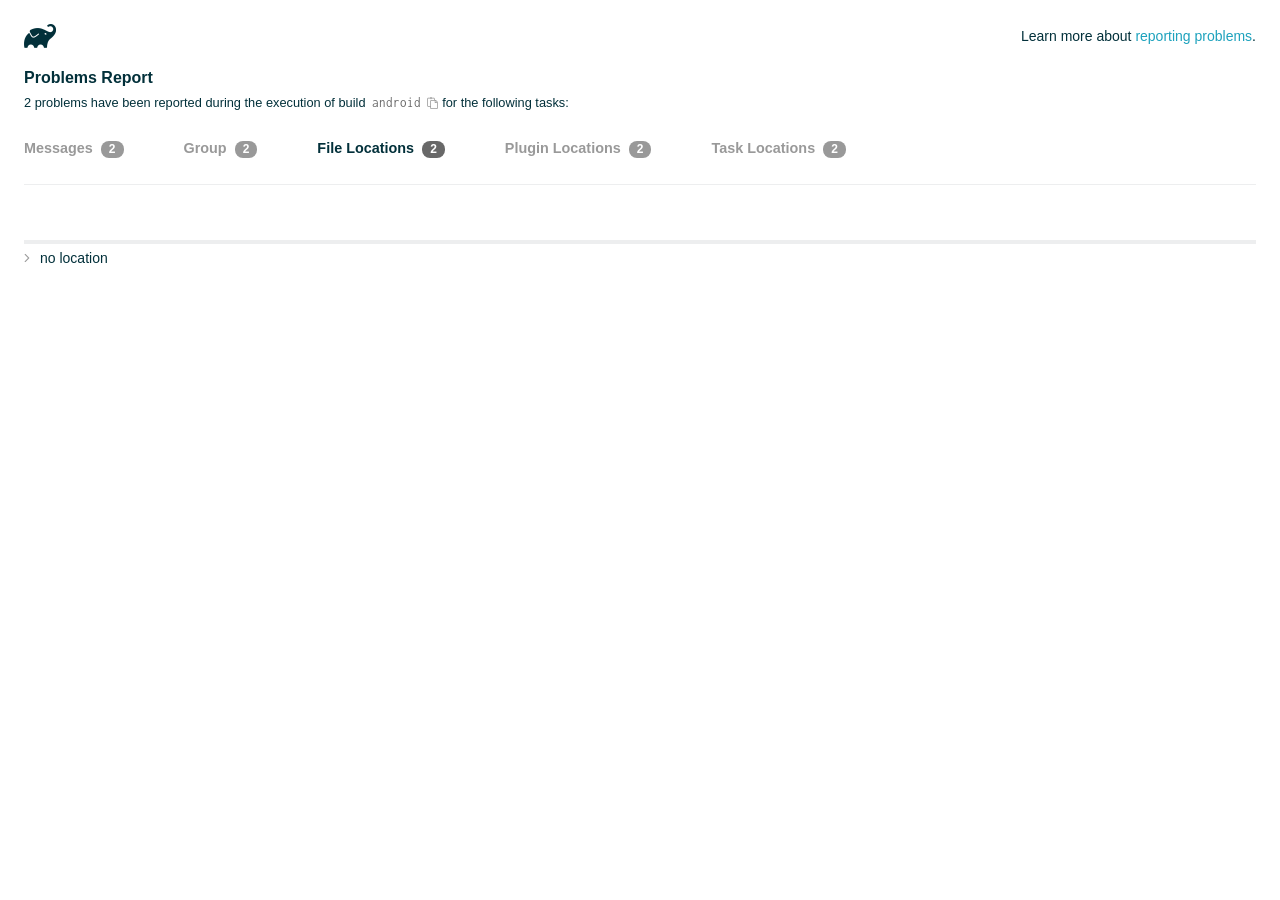
<file: mobile_reworth/android/build/reports/problems/problems-report.html>
<!DOCTYPE html>

<html lang="en">
<head>
    <!-- Required meta tags -->
    <meta charset="utf-8">
    <meta name="viewport" content="width=device-width, initial-scale=1, shrink-to-fit=no">

                    <style type="text/css">
                /*! normalize.css v7.0.0 | MIT License | github.com/necolas/normalize.css */
html {
    line-height: 1.15;
    -ms-text-size-adjust: 100%;
    -webkit-text-size-adjust: 100%
}

body {
    margin: 0
}

article, aside, footer, header, nav, section {
    display: block
}

h1 {
    font-size: 2em;
    margin: .67em 0
}

figcaption, figure, main {
    display: block
}

figure {
    margin: 1em 40px
}

hr {
    box-sizing: content-box;
    height: 0;
    overflow: visible
}

pre {
    font-family: monospace, monospace;
    font-size: 1em
}

a {
    background-color: transparent;
    -webkit-text-decoration-skip: objects
}

abbr[title] {
    border-bottom: none;
    text-decoration: underline;
    text-decoration: underline dotted
}

b, strong {
    font-weight: inherit
}

b, strong {
    font-weight: bolder
}

code, kbd, samp {
    font-family: monospace, monospace;
    font-size: 1em
}

dfn {
    font-style: italic
}

mark {
    background-color: #ff0;
    color: #000
}

small {
    font-size: 80%
}

sub, sup {
    font-size: 75%;
    line-height: 0;
    position: relative;
    vertical-align: baseline
}

sub {
    bottom: -.25em
}

sup {
    top: -.5em
}

audio, video {
    display: inline-block
}

audio:not([controls]) {
    display: none;
    height: 0
}

img {
    border-style: none
}

svg:not(:root) {
    overflow: hidden
}

button, input, optgroup, select, textarea {
    font-family: sans-serif;
    font-size: 100%;
    line-height: 1.15;
    margin: 0
}

button, input {
    overflow: visible
}

button, select {
    text-transform: none
}

[type=reset], [type=submit], button, html [type=button] {
    -webkit-appearance: button
}

[type=button]::-moz-focus-inner, [type=reset]::-moz-focus-inner, [type=submit]::-moz-focus-inner, button::-moz-focus-inner {
    border-style: none;
    padding: 0
}

[type=button]:-moz-focusring, [type=reset]:-moz-focusring, [type=submit]:-moz-focusring, button:-moz-focusring {
    outline: 1px dotted ButtonText
}

fieldset {
    padding: .35em .75em .625em
}

legend {
    box-sizing: border-box;
    color: inherit;
    display: table;
    max-width: 100%;
    padding: 0;
    white-space: normal
}

progress {
    display: inline-block;
    vertical-align: baseline
}

textarea {
    overflow: auto
}

[type=checkbox], [type=radio] {
    box-sizing: border-box;
    padding: 0
}

[type=number]::-webkit-inner-spin-button, [type=number]::-webkit-outer-spin-button {
    height: auto
}

[type=search] {
    -webkit-appearance: textfield;
    outline-offset: -2px
}

[type=search]::-webkit-search-cancel-button, [type=search]::-webkit-search-decoration {
    -webkit-appearance: none
}

::-webkit-file-upload-button {
    -webkit-appearance: button;
    font: inherit
}

details, menu {
    display: block
}

summary {
    display: list-item
}

canvas {
    display: inline-block
}

template {
    display: none
}

[hidden] {
    display: none
}

/* configuration cache styles */

.report-wrapper {
    margin: 0;
    padding: 0 24px;
}

.gradle-logo {
    width: 32px;
    height: 24px;
    background-image: url("[data-uri]");
    background-size: contain;
}

.header {
    display: flex;
    flex-wrap: wrap;
    position: fixed;
    top: 0;
    left: 0;
    width: 100%;
    padding: 24px 24px 0 24px;
    background-color: white;
    z-index: 1;
}

.learn-more {
    margin-left: auto;
    align-self: center;
    font-size: 0.875rem;
    font-weight: normal;
}

.title {
    display: flex;
    align-items: center;
    padding: 18px 0 24px 0;
    flex: 1 0 100%;
}

.content {
    font-size: 0.875rem;
    padding: 240px 0 48px;
    overflow-x: auto;
    white-space: nowrap;
}

.content ol:first-of-type {
    margin: 0;
}

.tree-btn {
    cursor: pointer;
    display: inline-block;
    width: 16px;
    height: 16px;
    background-size: contain;
    background-repeat: no-repeat;
    vertical-align: middle;
    margin-top: -0.2em;
}

.tree-btn.collapsed {
    background-image: url('data:image/svg+xml;utf8,<svg xmlns="http://www.w3.org/2000/svg" viewBox="0 0 192 512"><path d="M166.9 264.5l-117.8 116c-4.7 4.7-12.3 4.7-17 0l-7.1-7.1c-4.7-4.7-4.7-12.3 0-17L127.3 256 25.1 155.6c-4.7-4.7-4.7-12.3 0-17l7.1-7.1c4.7-4.7 12.3-4.7 17 0l117.8 116c4.6 4.7 4.6 12.3-.1 17z" fill="%23999999" stroke="%23999999"/></svg>');
}

.tree-btn.expanded {
    background-image: url('data:image/svg+xml;utf8,<svg xmlns="http://www.w3.org/2000/svg" viewBox="0 0 256 512"><path d="M119.5 326.9L3.5 209.1c-4.7-4.7-4.7-12.3 0-17l7.1-7.1c4.7-4.7 12.3-4.7 17 0L128 287.3l100.4-102.2c4.7-4.7 12.3-4.7 17 0l7.1 7.1c4.7 4.7 4.7 12.3 0 17L136.5 327c-4.7 4.6-12.3 4.6-17-.1z" fill="%23999999" stroke="%23999999"/></svg>');
}

ul .tree-btn {
    margin-right: 3px;
}

.leaf-icon {
    display: inline-block;
    width: 16px;
    height: 16px;
    background-image: url('data:image/svg+xml;utf8,<svg xmlns="http://www.w3.org/2000/svg" viewBox="0 0 256 512"><path d="M32 256 H224" stroke="%23999999" stroke-width="48" stroke-linecap="round"/></svg>');
    background-size: contain;
    background-repeat: no-repeat;
    vertical-align: middle;
    margin-top: -0.2em;
}

.invisible-text {
    user-select: all; /* Allow the text to be selectable */
    color: transparent; /* Hide the text */
    text-indent: -9999px; /* Move the text out of view */
    position: relative;
    white-space: pre; /* Preserve meaningful whitespace in the invisible text for copying */
}

.text-for-copy {
    display: inline-block;
}

.enum-icon {
    display: inline-block;
    width: 16px;
    height: 16px;
    background-image: url('data:image/svg+xml;utf8,<svg xmlns="http://www.w3.org/2000/svg" viewBox="0 0 1024 1024"><circle cx="512" cy="512" r="200" /></svg>');
    background-size: contain;
    background-repeat: no-repeat;
    vertical-align: middle;
    margin-inline-start: 0.5ex;
    margin-inline-end: 0.5ex;
    margin-top: -0.2em;
}

.error-icon {
    display: inline-block;
    width: 16px;
    height: 16px;
    background-image: url('data:image/svg+xml;utf8,<svg xmlns="http://www.w3.org/2000/svg" viewBox="0 0 320 512"><path d="M193.94 256L296.5 153.44l21.15-21.15c3.12-3.12 3.12-8.19 0-11.31l-22.63-22.63c-3.12-3.12-8.19-3.12-11.31 0L160 222.06 36.29 98.34c-3.12-3.12-8.19-3.12-11.31 0L2.34 120.97c-3.12 3.12-3.12 8.19 0 11.31L126.06 256 2.34 379.71c-3.12 3.12-3.12 8.19 0 11.31l22.63 22.63c3.12 3.12 8.19 3.12 11.31 0L160 289.94 262.56 392.5l21.15 21.15c3.12 3.12 8.19 3.12 11.31 0l22.63-22.63c3.12-3.12 3.12-8.19 0-11.31L193.94 256z" fill="%23FC461E" stroke="%23FC461E"/></svg>');
    background-size: contain;
    background-repeat: no-repeat;
    vertical-align: middle;
    margin-inline-start: 0.5ex;
    margin-inline-end: 0.5ex;
    margin-top: -0.2em;
}

.advice-icon {
    display: inline-block;
    width: 16px;
    height: 16px;
    background-image: url('data:image/svg+xml;utf8,<svg width="800px" height="800px" viewBox="-4.93 0 122.88 122.88" version="1.1" id="Layer_1" xmlns="http://www.w3.org/2000/svg" xmlns:xlink="http://www.w3.org/1999/xlink"  style="enable-background:new 0 0 113.01 122.88" xml:space="preserve"><g><path d="M44.13,102.06c-1.14,0.03-2.14-0.81-2.3-1.96c-0.17-1.2,0.64-2.31,1.82-2.54c-1.3-7.37-4.85-11.43-8.6-15.72 c-2.92-3.34-5.95-6.81-8.34-11.92c-2.35-5.03-3.64-10.23-3.6-15.63c0.05-5.4,1.42-10.96,4.4-16.71c0.02-0.04,0.04-0.07,0.06-0.11 l0,0c3.91-6.62,9.38-11.04,15.47-13.52c5.11-2.09,10.66-2.8,16.1-2.3c5.42,0.5,10.73,2.2,15.37,4.94 c5.9,3.49,10.75,8.67,13.42,15.21c1.44,3.54,2.42,7.49,2.54,11.82c0.12,4.31-0.62,8.96-2.61,13.88 c-2.66,6.59-6.18,10.68-9.47,14.51c-3.03,3.53-5.85,6.81-7.42,11.84c0.89,0.21,1.59,0.94,1.73,1.9c0.17,1.24-0.7,2.39-1.94,2.56 l-0.77,0.11c-0.14,1.09-0.23,2.26-0.27,3.51l0.25-0.04c1.24-0.17,2.39,0.7,2.56,1.94c0.17,1.24-0.7,2.39-1.94,2.56l-0.78,0.11 c0.01,0.15,0.02,0.3,0.03,0.45l0,0c0.07,0.88,0.08,1.73,0.03,2.54l0.13-0.02c1.25-0.15,2.38,0.74,2.54,1.98 c0.15,1.25-0.74,2.38-1.98,2.54l-1.68,0.21c-1.2,3.11-3.34,5.48-5.87,6.94c-1.74,1.01-3.67,1.59-5.61,1.71 c-1.97,0.12-3.96-0.25-5.78-1.13c-2.08-1.02-3.94-2.71-5.29-5.14c-0.65-0.33-1.13-0.97-1.23-1.75c-0.04-0.31-0.01-0.61,0.07-0.89 c-0.39-1.16-0.68-2.43-0.87-3.83l-0.07,0.01c-1.24,0.17-2.39-0.7-2.56-1.94c-0.17-1.24,0.7-2.39,1.94-2.56l0.54-0.08 C44.19,104.32,44.18,103.16,44.13,102.06L44.13,102.06z M2.18,58.86C1.01,58.89,0.04,57.98,0,56.81c-0.04-1.17,0.88-2.14,2.05-2.18 l8.7-0.3c1.17-0.04,2.14,0.88,2.18,2.05c0.04,1.17-0.88,2.14-2.05,2.18L2.18,58.86L2.18,58.86z M110.68,50.25 c1.16-0.12,2.2,0.73,2.32,1.89c0.12,1.16-0.73,2.2-1.89,2.32l-8.66,0.91c-1.16,0.12-2.2-0.73-2.32-1.89 c-0.12-1.16,0.73-2.2,1.89-2.32L110.68,50.25L110.68,50.25z M94.91,14.78c0.65-0.97,1.96-1.23,2.93-0.58 c0.97,0.65,1.23,1.96,0.58,2.93l-4.84,7.24c-0.65,0.97-1.96,1.23-2.93,0.58c-0.97-0.65-1.23-1.96-0.58-2.93L94.91,14.78 L94.91,14.78z M57.63,2.06c0.03-1.17,1-2.09,2.16-2.06c1.17,0.03,2.09,1,2.06,2.16l-0.22,8.7c-0.03,1.17-1,2.09-2.16,2.06 c-1.17-0.03-2.09-1-2.06-2.16L57.63,2.06L57.63,2.06z M13.88,15.53c-0.86-0.8-0.9-2.14-0.11-2.99c0.8-0.86,2.14-0.9,2.99-0.11 l6.37,5.94c0.86,0.8,0.9,2.14,0.11,2.99c-0.8,0.86-2.14,0.9-2.99,0.11L13.88,15.53L13.88,15.53z M47.88,96.95l18.49-2.63 c1.59-6.7,5.05-10.73,8.8-15.08c3.08-3.58,6.36-7.4,8.76-13.34c1.76-4.35,2.41-8.43,2.31-12.19c-0.1-3.75-0.96-7.21-2.24-10.34 c-2.3-5.63-6.51-10.11-11.65-13.15c-4.11-2.43-8.8-3.94-13.59-4.37c-4.77-0.44-9.64,0.19-14.13,2.02 c-5.26,2.15-9.99,5.97-13.39,11.72c-2.64,5.12-3.86,10.02-3.9,14.73c-0.04,4.74,1.11,9.33,3.2,13.8c2.13,4.56,4.97,7.8,7.69,10.92 C42.47,83.9,46.48,88.49,47.88,96.95L47.88,96.95z M65.62,99.02l-17.27,2.45c0.05,1.1,0.07,2.25,0.05,3.47l17.05-2.42 C65.47,101.29,65.52,100.12,65.62,99.02L65.62,99.02z M48.49,109.52c0.12,0.92,0.3,1.76,0.53,2.54l16.55-2.04 c0.11-0.86,0.13-1.77,0.05-2.74l0,0l0-0.02l-0.01-0.17L48.49,109.52L48.49,109.52z M51.37,116.36c0.64,0.67,1.35,1.19,2.1,1.55 c1.15,0.56,2.42,0.79,3.67,0.72c1.29-0.08,2.57-0.47,3.74-1.15c1.1-0.64,2.09-1.53,2.88-2.65L51.37,116.36L51.37,116.36z"/></g></svg>');
    background-size: contain;
    background-repeat: no-repeat;
    vertical-align: middle;
    margin-inline-start: 0.5ex;
    margin-inline-end: 0.5ex;
    margin-top: -0.2em;
}

.warning-icon {
    display: inline-block;
    width: 13px;
    height: 13px;
    background-image: url('data:image/svg+xml;utf8,<svg xmlns="http://www.w3.org/2000/svg" viewBox="0 0 576 512"><path d="M270.2 160h35.5c3.4 0 6.1 2.8 6 6.2l-7.5 196c-.1 3.2-2.8 5.8-6 5.8h-20.5c-3.2 0-5.9-2.5-6-5.8l-7.5-196c-.1-3.4 2.6-6.2 6-6.2zM288 388c-15.5 0-28 12.5-28 28s12.5 28 28 28 28-12.5 28-28-12.5-28-28-28zm281.5 52L329.6 24c-18.4-32-64.7-32-83.2 0L6.5 440c-18.4 31.9 4.6 72 41.6 72H528c36.8 0 60-40 41.5-72zM528 480H48c-12.3 0-20-13.3-13.9-24l240-416c6.1-10.6 21.6-10.7 27.7 0l240 416c6.2 10.6-1.5 24-13.8 24z" fill="%23DEAD22" stroke="%23DEAD22"/></svg>');
    background-size: contain;
    background-repeat: no-repeat;
    vertical-align: middle;
    margin-inline-start: 0.3ex;
    margin-inline-end: 1.1ex;
    margin-top: -0.1em;
}

.documentation-button {
    cursor: pointer;
    display: inline-block;
    width: 13px;
    height: 13px;
    background-image: url('data:image/svg+xml;utf8,<svg xmlns="http://www.w3.org/2000/svg" viewBox="0 0 512 512"><path d="M256 340c-15.464 0-28 12.536-28 28s12.536 28 28 28 28-12.536 28-28-12.536-28-28-28zm7.67-24h-16c-6.627 0-12-5.373-12-12v-.381c0-70.343 77.44-63.619 77.44-107.408 0-20.016-17.761-40.211-57.44-40.211-29.144 0-44.265 9.649-59.211 28.692-3.908 4.98-11.054 5.995-16.248 2.376l-13.134-9.15c-5.625-3.919-6.86-11.771-2.645-17.177C185.658 133.514 210.842 116 255.67 116c52.32 0 97.44 29.751 97.44 80.211 0 67.414-77.44 63.849-77.44 107.408V304c0 6.627-5.373 12-12 12zM256 40c118.621 0 216 96.075 216 216 0 119.291-96.61 216-216 216-119.244 0-216-96.562-216-216 0-119.203 96.602-216 216-216m0-32C119.043 8 8 119.083 8 256c0 136.997 111.043 248 248 248s248-111.003 248-248C504 119.083 392.957 8 256 8z" fill="%23999999" stroke="%23999999"/></svg>');
    background-size: contain;
    background-repeat: no-repeat;
    vertical-align: middle;
    margin-inline-start: 0.5ex;
    margin-inline-end: 0.5ex;
    margin-top: -0.2em;
}

.documentation-button::selection {
    color: transparent;
}

.documentation-button:hover {
    color: transparent;
}

.copy-button {
    cursor: pointer;
    display: inline-block;
    width: 12px;
    height: 12px;
    background-image: url('data:image/svg+xml;utf8,<svg xmlns="http://www.w3.org/2000/svg" viewBox="0 0 448 512"><path d="M433.941 193.941l-51.882-51.882A48 48 0 0 0 348.118 128H320V80c0-26.51-21.49-48-48-48h-66.752C198.643 13.377 180.858 0 160 0s-38.643 13.377-45.248 32H48C21.49 32 0 53.49 0 80v288c0 26.51 21.49 48 48 48h80v48c0 26.51 21.49 48 48 48h224c26.51 0 48-21.49 48-48V227.882a48 48 0 0 0-14.059-33.941zm-22.627 22.627a15.888 15.888 0 0 1 4.195 7.432H352v-63.509a15.88 15.88 0 0 1 7.431 4.195l51.883 51.882zM160 30c9.941 0 18 8.059 18 18s-8.059 18-18 18-18-8.059-18-18 8.059-18 18-18zM48 384c-8.822 0-16-7.178-16-16V80c0-8.822 7.178-16 16-16h66.752c6.605 18.623 24.389 32 45.248 32s38.643-13.377 45.248-32H272c8.822 0 16 7.178 16 16v48H176c-26.51 0-48 21.49-48 48v208H48zm352 96H176c-8.822 0-16-7.178-16-16V176c0-8.822 7.178-16 16-16h144v72c0 13.2 10.8 24 24 24h72v208c0 8.822-7.178 16-16 16z" fill="%23999999" stroke="%23999999"/></svg>');
    background-size: contain;
    background-repeat: no-repeat;
    vertical-align: middle;
    margin-inline-start: 0.5ex;
    margin-top: -0.2em;
}

.groups{
    display: flex;
    border-bottom: 1px solid #EDEEEF;
    flex: 1 0 100%;
}

.uncategorized {
    display: flex;
    border-top: 4px solid #EDEEEF;
    flex: 1 0 100%;
}

.group-selector {
    padding: 0 52px 24px 0;
    font-size: 0.9rem;
    font-weight: bold;
    color: #999999;
    cursor: pointer;
}

.group-selector__count {
    margin: 0 8px;
    border-radius: 8px;
    background-color: #999;
    color: #fff;
    padding: 1px 8px 2px;
    font-size: 0.75rem;
}

.group-selector--active {
    color: #02303A;
    cursor: auto;
}

.group-selector--active .group-selector__count {
    background-color: #686868;
}

.group-selector--disabled {
    cursor: not-allowed;
}

.accordion-header {
    cursor: pointer;
}

.container {
    padding-left: 0.5em;
    padding-right: 0.5em;
}

.stacktrace {
    border-radius: 4px;
    overflow-x: auto;
    padding: 0.5rem;
    margin-bottom: 0;
    min-width: 1000px;
}

/* Lato (bold, regular) */
@font-face {
    font-display: swap;
    font-family: Lato;
    font-weight: 500;
    font-style: normal;
    src: url("https://assets.gradle.com/lato/fonts/lato-semibold/lato-semibold.woff2") format("woff2"),
    url("https://assets.gradle.com/lato/fonts/lato-semibold/lato-semibold.woff") format("woff");
}

@font-face {
    font-display: swap;
    font-family: Lato;
    font-weight: bold;
    font-style: normal;
    src: url("https://assets.gradle.com/lato/fonts/lato-bold/lato-bold.woff2") format("woff2"),
    url("https://assets.gradle.com/lato/fonts/lato-bold/lato-bold.woff") format("woff");
}

* {
    -webkit-box-sizing: border-box;
    -moz-box-sizing: border-box;
    box-sizing: border-box;
}

html,
body {
    margin: 0;
    padding: 0;
}

html {
    font-family: "Lato", "Helvetica Neue", Arial, sans-serif;
    font-size: 16px;
    font-weight: 400;
    line-height: 1.5;
}

body {
    color: #02303A;
    background-color: #ffffff;
    -webkit-text-size-adjust: 100%;
    -ms-text-size-adjust: 100%;
    -webkit-font-smoothing: antialiased;
}


/* typography */
h1, h2, h3, h4, h5, h6 {
    color: #02303A;
    text-rendering: optimizeLegibility;
    margin: 0;
}

h1 {
    font-size: 1rem;
}

h2 {
    font-size: 0.9rem;
}

h3 {
    font-size: 1.125rem;
}

h4, h5, h6 {
    font-size: 0.875rem;
}

h1 code {
    font-weight: bold;
}

ul, ol, dl {
    list-style-position: outside;
    line-height: 1.6;
    padding: 0;
    margin: 0 0 0 20px;
    list-style-type: none;
}

li {
    line-height: 2;
}

a {
    color: #1DA2BD;
    text-decoration: none;
    transition: all 0.3s ease, visibility 0s;
}

a:hover {
    color: #35c1e4;
}

/* code */
code, pre {
    font-family: Inconsolata, Monaco, "Courier New", monospace;
    font-style: normal;
    font-variant-ligatures: normal;
    font-variant-caps: normal;
    font-variant-numeric: normal;
    font-variant-east-asian: normal;
    font-weight: normal;
    font-stretch: normal;
    color: #686868;
}

*:not(pre) > code {
    letter-spacing: 0;
    padding: 0.1em 0.5ex;
    text-rendering: optimizeSpeed;
    word-spacing: -0.15em;
    word-wrap: break-word;
}

pre {
    font-size: 0.75rem;
    line-height: 1.8;
    margin-top: 0;
    margin-bottom: 1.5em;
    padding: 1rem;
}

pre code {
    background-color: transparent;
    color: inherit;
    line-height: 1.8;
    font-size: 100%;
    padding: 0;
}

a code {
    color: #1BA8CB;
}

pre.code, pre.programlisting, pre.screen, pre.tt {
    background-color: #f7f7f8;
    border-radius: 4px;
    font-size: 1em;
    line-height: 1.45;
    margin-bottom: 1.25em;
    overflow-x: auto;
    padding: 1rem;
}

li em, p em {
    padding: 0 1px;
}

code em, tt em {
    text-decoration: none;
}

code + .copy-button {
    margin-inline-start: 0.2ex;
}

.java-exception {
    font-size: 0.75rem;
    padding-left: 24px;
}

.java-exception ul {
    margin: 0;
    line-height: inherit;
}

.java-exception code {
    white-space: pre;
}

.java-exception-part-toggle {
    user-select: none;
    cursor: pointer;
    border-radius: 2px;
    padding: 0.1em 0.2em;
    background: azure;
    color: #686868;
}

                </style>
    <!-- Inconsolata is used as a default monospace font in the report. -->
    <link rel="stylesheet" href="https://fonts.googleapis.com/css?family=Inconsolata:400,700" />

    <title>Gradle Configuration Cache</title>
</head>
<body>

<div id="playground"></div>

<div class="report" id="report">
    Loading...
</div>

<script type="text/javascript">
function configurationCacheProblems() { return (
// begin-report-data
{"diagnostics":[{"locations":[{}],"problem":[{"text":"Properties should be assigned using the 'propName = value' syntax. Setting a property via the Gradle-generated 'propName value' or 'propName(value)' syntax in Groovy DSL has been deprecated."}],"severity":"WARNING","problemDetails":[{"text":"This is scheduled to be removed in Gradle 10.0."}],"contextualLabel":"Properties should be assigned using the 'propName = value' syntax. Setting a property via the Gradle-generated 'propName value' or 'propName(value)' syntax in Groovy DSL has been deprecated.","documentationLink":"https://docs.gradle.org/8.14/userguide/upgrading_version_8.html#groovy_space_assignment_syntax","problemId":[{"name":"deprecation","displayName":"Deprecation"},{"name":"properties-should-be-assigned-using-the-propname-value-syntax-setting-a-property-via-the-gradle-generated-propname-value-or-propname-value-syntax-in-groovy-dsl","displayName":"Properties should be assigned using the 'propName = value' syntax. Setting a property via the Gradle-generated 'propName value' or 'propName(value)' syntax in Groovy DSL has been deprecated."}],"solutions":[[{"text":"Use assignment ('group = <value>') instead."}]]},{"locations":[{}],"problem":[{"text":"Properties should be assigned using the 'propName = value' syntax. Setting a property via the Gradle-generated 'propName value' or 'propName(value)' syntax in Groovy DSL has been deprecated."}],"severity":"WARNING","problemDetails":[{"text":"This is scheduled to be removed in Gradle 10.0."}],"contextualLabel":"Properties should be assigned using the 'propName = value' syntax. Setting a property via the Gradle-generated 'propName value' or 'propName(value)' syntax in Groovy DSL has been deprecated.","documentationLink":"https://docs.gradle.org/8.14/userguide/upgrading_version_8.html#groovy_space_assignment_syntax","problemId":[{"name":"deprecation","displayName":"Deprecation"},{"name":"properties-should-be-assigned-using-the-propname-value-syntax-setting-a-property-via-the-gradle-generated-propname-value-or-propname-value-syntax-in-groovy-dsl","displayName":"Properties should be assigned using the 'propName = value' syntax. Setting a property via the Gradle-generated 'propName value' or 'propName(value)' syntax in Groovy DSL has been deprecated."}],"solutions":[[{"text":"Use assignment ('version = <value>') instead."}]]}],"problemsReport":{"totalProblemCount":2,"buildName":"android","requestedTasks":"","documentationLink":"https://docs.gradle.org/8.14/userguide/reporting_problems.html","documentationLinkCaption":"Problem report","summaries":[]}}
// end-report-data
);}
</script>
                <script type="text/javascript">
                !function(n,t){"object"==typeof exports&&"object"==typeof module?module.exports=t():"function"==typeof define&&define.amd?define([],t):"object"==typeof exports?exports["configuration-cache-report"]=t():n["configuration-cache-report"]=t()}(this,(()=>(({70:function(){void 0===ArrayBuffer.isView&&(ArrayBuffer.isView=function(n){return null!=n&&null!=n.__proto__&&n.__proto__.__proto__===Int8Array.prototype.__proto__}),void 0===Math.imul&&(Math.imul=function(n,t){return(4294901760&n)*(65535&t)+(65535&n)*(0|t)|0}),this["configuration-cache-report"]=function(n){"use strict";var t,r,i,e,u,o,f,s,c,a,h,l,_,v,d,g,w,b,p,m,k,q,y,B,C,x,j,P,I,S,z,T,E,L,N,A,M,F,D,O,R,H,$,G,U,V,Q,Z,Y,W,K,X,J,nn,tn,rn,en,un,on,fn,sn,cn,an,hn,ln,_n,vn,dn,gn,wn,bn,pn,mn,kn,qn,yn,Bn,Cn,xn,jn,Pn,In,Sn,zn,Tn,En,Ln,Nn,An,Mn=Math.imul,Fn=ArrayBuffer.isView;function Dn(n,t){if(!(t>=0))throw _u(ce("Requested element count "+t+" is less than zero."));return function(n,t){if(!(t>=0))throw _u(ce("Requested element count "+t+" is less than zero."));if(0===t)return Ct();if(t>=n.length)return function(n){switch(n.length){case 0:return Ct();case 1:return qr(n[0]);default:return function(n){return Hr(function(n){return new It(n,!1)}(n))}(n)}}(n);if(1===t)return qr(n[0]);var r=0,i=Rr(),e=0,u=n.length;n:for(;e<u;){var o=n[e];if(e=e+1|0,i.d(o),(r=r+1|0)===t)break n}return i}(n,rt(n.length-t|0,0))}function On(n,t,r,i,e,u,o){return t=t===A?", ":t,r=r===A?"":r,i=i===A?"":i,e=e===A?-1:e,u=u===A?"...":u,o=o===A?null:o,function(n,t,r,i,e,u,o,f){r=r===A?", ":r,i=i===A?"":i,e=e===A?"":e,u=u===A?-1:u,o=o===A?"...":o,f=f===A?null:f,t.e(i);var s=0,c=0,a=n.length;n:for(;c<a;){var h=n[c];if(c=c+1|0,(s=s+1|0)>1&&t.e(r),!(u<0||s<=u))break n;Jt(t,h,f)}return u>=0&&s>u&&t.e(o),t.e(e),t}(n,Bi(),t,r,i,e,u,o).toString()}function Rn(n){return n.length-1|0}function Hn(n,t){if(null==t){var r=0,i=n.length-1|0;if(r<=i)do{var e=r;if(r=r+1|0,null==n[e])return e}while(r<=i)}else{var u=0,o=n.length-1|0;if(u<=o)do{var f=u;if(u=u+1|0,le(t,n[f]))return f}while(u<=o)}return-1}function $n(n,t,r,i,e,u,o){return t=t===A?", ":t,r=r===A?"":r,i=i===A?"":i,e=e===A?-1:e,u=u===A?"...":u,o=o===A?null:o,Gn(n,Bi(),t,r,i,e,u,o).toString()}function Gn(n,t,r,i,e,u,o,f){r=r===A?", ":r,i=i===A?"":i,e=e===A?"":e,u=u===A?-1:u,o=o===A?"...":o,f=f===A?null:f,t.e(i);var s=0,c=n.f();n:for(;c.g();){var a=c.h();if((s=s+1|0)>1&&t.e(r),!(u<0||s<=u))break n;Jt(t,a,f)}return u>=0&&s>u&&t.e(o),t.e(e),t}function Un(n){if(n.i())throw xu("List is empty.");return n.j(0)}function Vn(n){return new tt(n)}function Qn(n){if(Ke(n,Di)){var t;switch(n.k()){case 0:t=Ct();break;case 1:t=qr(Ke(n,Fi)?n.j(0):n.f().h());break;default:t=Zn(n)}return t}return xt(Xn(n))}function Zn(n){return Hr(n)}function Yn(n){if(Ke(n,Di)&&n.k()<=1)return Qn(n);var t=Xn(n);return function(n){var t=(n.k()/2|0)-1|0;if(t<0)return br();var r=jt(n),i=0;if(i<=t)do{var e=i;i=i+1|0;var u=n.j(e);n.f4(e,n.j(r)),n.f4(r,u),r=r-1|0}while(e!==t)}(t),t}function Wn(n,t){if(!(t>=0))throw _u(ce("Requested element count "+t+" is less than zero."));return function(n,t){if(!(t>=0))throw _u(ce("Requested element count "+t+" is less than zero."));if(0===t)return Ct();if(Ke(n,Di)){if(t>=n.k())return Qn(n);if(1===t)return qr(function(n){if(Ke(n,Fi))return Un(n);var t=n.f();if(!t.g())throw xu("Collection is empty.");return t.h()}(n))}var r=0,i=Rr(),e=n.f();n:for(;e.g();){var u=e.h();if(i.d(u),(r=r+1|0)===t)break n}return xt(i)}(n,rt(n.k()-t|0,0))}function Kn(n,t){if(!(t>=0))throw _u(ce("Requested element count "+t+" is less than zero."));if(0===t)return Ct();var r=n.k();if(t>=r)return Qn(n);if(1===t)return qr(Jn(n));var i=Rr();if(Ke(n,bi)){var e=r-t|0;if(e<r)do{var u=e;e=e+1|0,i.d(n.j(u))}while(e<r)}else for(var o=n.l(r-t|0);o.g();){var f=o.h();i.d(f)}return i}function Xn(n){return Ke(n,Di)?Zn(n):nt(n,Or())}function Jn(n){if(n.i())throw xu("List is empty.");return n.j(jt(n))}function nt(n,t){for(var r=n.f();r.g();){var i=r.h();t.d(i)}return t}function tt(n){this.n_1=n}function rt(n,t){return n<t?t:n}function it(n,t){return n>t?t:n}function et(n,t){return Kt().q(n,t,-1)}function ut(n,t){return new Ft(n,t)}function ot(n){var t=n.f();if(!t.g())return Ct();var r=t.h();if(!t.g())return qr(r);var i=Or();for(i.d(r);t.g();)i.d(t.h());return i}function ft(n){this.r_1=n}function st(n,t){this.s_1=n,this.t_1=t}function ct(){}function at(n){this.x_1=n,this.w_1=0}function ht(n,t){this.a1_1=n,at.call(this,n),_t().b1(t,this.a1_1.k()),this.w_1=t}function lt(){t=this}function _t(){return null==t&&new lt,t}function vt(){_t(),ct.call(this)}function dt(n){this.h1_1=n}function gt(n,t){return t===n?"(this Map)":Vi(t)}function wt(n,t){var r;n:{for(var i=n.o().f();i.g();){var e=i.h();if(le(e.j1(),t)){r=e;break n}}r=null}return r}function bt(){r=this}function pt(){return null==r&&new bt,r}function mt(n){this.q1_1=n,ct.call(this)}function kt(){pt(),this.n1_1=null,this.o1_1=null}function qt(){i=this}function yt(){return null==i&&new qt,i}function Bt(n){return n.length>0?ou(n):Ct()}function Ct(){return null==e&&new Pt,e}function xt(n){switch(n.k()){case 0:return Ct();case 1:return qr(n.j(0));default:return n}}function jt(n){return n.k()-1|0}function Pt(){e=this,this.z1_1=new ke(-1478467534,-1720727600)}function It(n,t){this.b2_1=n,this.c2_1=t}function St(){u=this}function zt(){return null==u&&new St,u}function Tt(n,t){return Ke(n,Di)?n.k():t}function Et(n,t){if(Ke(t,Di))return n.m(t);for(var r=!1,i=t.f();i.g();){var e=i.h();n.d(e)&&(r=!0)}return r}function Lt(){}function Nt(n,t){this.h2_1=n,this.g2_1=n.i2_1.l(function(n,t){if(!(0<=t&&t<=n.k()))throw du("Position index "+t+" must be in range ["+Ve(0,n.k())+"].");return n.k()-t|0}(n,t))}function At(n){vt.call(this),this.i2_1=n}function Mt(n){this.k2_1=n,this.j2_1=n.l2_1.f()}function Ft(n,t){this.l2_1=n,this.m2_1=t}function Dt(n){for(;n.n2_1.g();){var t=n.n2_1.h();if(n.q2_1.t2_1(t)===n.q2_1.s2_1)return n.p2_1=t,n.o2_1=1,br()}n.o2_1=0}function Ot(n){this.q2_1=n,this.n2_1=n.r2_1.f(),this.o2_1=-1,this.p2_1=null}function Rt(n,t,r){t=t===A||t,this.r2_1=n,this.s2_1=t,this.t2_1=r}function Ht(){return null==o&&new $t,o}function $t(){o=this,this.u2_1=new ke(1993859828,793161749)}function Gt(n,t,r){return Ut(Ut(n,r)-Ut(t,r)|0,r)}function Ut(n,t){var r=n%t|0;return r>=0?r:r+t|0}function Vt(){f=this,this.p_1=new Zt(1,0)}function Qt(){return null==f&&new Vt,f}function Zt(n,t){Qt(),Xt.call(this,n,t,1)}function Yt(n,t,r){Lt.call(this),this.d3_1=r,this.e3_1=t,this.f3_1=this.d3_1>0?n<=t:n>=t,this.g3_1=this.f3_1?n:this.e3_1}function Wt(){s=this}function Kt(){return null==s&&new Wt,s}function Xt(n,t,r){if(Kt(),0===r)throw _u("Step must be non-zero.");if(r===mr().MIN_VALUE)throw _u("Step must be greater than Int.MIN_VALUE to avoid overflow on negation.");this.z2_1=n,this.a3_1=function(n,t,r){var i;if(r>0)i=n>=t?t:t-Gt(t,n,r)|0;else{if(!(r<0))throw _u("Step is zero.");i=n<=t?t:t+Gt(n,t,0|-r)|0}return i}(n,t,r),this.b3_1=r}function Jt(n,t,r){null!=r?n.e(r(t)):null==t||nu(t)?n.e(t):t instanceof Mi?n.i3(t.h3_1):n.e(Vi(t))}function nr(n,t,r){if(n===t)return!0;if(!(r=r!==A&&r))return!1;var i=xi(n),e=xi(t);return i===e||le(new Mi(ne(Li(i).toLowerCase(),0)),new Mi(ne(Li(e).toLowerCase(),0)))}function tr(n){return re(n)-1|0}function rr(n,t,r,i){return r=r===A?0:r,(i=i!==A&&i)||"string"!=typeof n?ir(n,t,r,re(n),i):n.indexOf(t,r)}function ir(n,t,r,i,e,u){var o=(u=u!==A&&u)?et(it(r,tr(n)),rt(i,0)):Ve(rt(r,0),it(i,re(n)));if("string"==typeof n&&"string"==typeof t){var f=o.z2_1,s=o.a3_1,c=o.b3_1;if(c>0&&f<=s||c<0&&s<=f)do{var a=f;if(f=f+c|0,Ti(t,0,n,a,re(t),e))return a}while(a!==s)}else{var h=o.z2_1,l=o.a3_1,_=o.b3_1;if(_>0&&h<=l||_<0&&l<=h)do{var v=h;if(h=h+_|0,fr(t,0,n,v,re(t),e))return v}while(v!==l)}return-1}function er(n){var t=0,r=re(n)-1|0,i=!1;n:for(;t<=r;){var e=ji(ne(n,i?r:t));if(i){if(!e)break n;r=r-1|0}else e?t=t+1|0:i=!0}return ie(n,t,r+1|0)}function ur(n,t){return ce(ie(n,t.y2(),t.c3()+1|0))}function or(n,t,r,i,e){r=r===A?0:r,i=i!==A&&i,sr(e=e===A?0:e);var u,o,f=ou(t);return new hr(n,r,e,(u=f,o=i,function(n,t){var r=function(n,t,r,i){if(!i&&1===t.k()){var e=function(n){if(Ke(n,Fi))return function(n){var t;switch(n.k()){case 0:throw xu("List is empty.");case 1:t=n.j(0);break;default:throw _u("List has more than one element.")}return t}(n);var t=n.f();if(!t.g())throw xu("Collection is empty.");var r=t.h();if(t.g())throw _u("Collection has more than one element.");return r}(t),u=rr(n,e,r);return u<0?null:_r(u,e)}var o=Ve(rt(r,0),re(n));if("string"==typeof n){var f=o.z2_1,s=o.a3_1,c=o.b3_1;if(c>0&&f<=s||c<0&&s<=f)do{var a,h=f;f=f+c|0;n:{for(var l=t.f();l.g();){var _=l.h();if(Ti(_,0,n,h,_.length,i)){a=_;break n}}a=null}if(null!=a)return _r(h,a)}while(h!==s)}else{var v=o.z2_1,d=o.a3_1,g=o.b3_1;if(g>0&&v<=d||g<0&&d<=v)do{var w,b=v;v=v+g|0;n:{for(var p=t.f();p.g();){var m=p.h();if(fr(m,0,n,b,m.length,i)){w=m;break n}}w=null}if(null!=w)return _r(b,w)}while(b!==d)}return null}(n,u,t,o);return null==r?null:_r(r.t3_1,r.u3_1.length)}))}function fr(n,t,r,i,e,u){if(i<0||t<0||t>(re(n)-e|0)||i>(re(r)-e|0))return!1;var o=0;if(o<e)do{var f=o;if(o=o+1|0,!nr(ne(n,t+f|0),ne(r,i+f|0),u))return!1}while(o<e);return!0}function sr(n){if(!(n>=0))throw _u(ce("Limit must be non-negative, but was "+n))}function cr(n){if(n.l3_1<0)n.j3_1=0,n.m3_1=null;else{var t;if(n.o3_1.r3_1>0?(n.n3_1=n.n3_1+1|0,t=n.n3_1>=n.o3_1.r3_1):t=!1,t||n.l3_1>re(n.o3_1.p3_1))n.m3_1=Ve(n.k3_1,tr(n.o3_1.p3_1)),n.l3_1=-1;else{var r=n.o3_1.s3_1(n.o3_1.p3_1,n.l3_1);if(null==r)n.m3_1=Ve(n.k3_1,tr(n.o3_1.p3_1)),n.l3_1=-1;else{var i=r.v3(),e=r.w3();n.m3_1=function(n,t){return t<=mr().MIN_VALUE?Qt().p_1:Ve(n,t-1|0)}(n.k3_1,i),n.k3_1=i+e|0,n.l3_1=n.k3_1+(0===e?1:0)|0}}n.j3_1=1}}function ar(n){this.o3_1=n,this.j3_1=-1,this.k3_1=function(n,t,r){if(0>r)throw _u("Cannot coerce value to an empty range: maximum "+r+" is less than minimum 0.");return n<0?0:n>r?r:n}(n.q3_1,0,re(n.p3_1)),this.l3_1=this.k3_1,this.m3_1=null,this.n3_1=0}function hr(n,t,r,i){this.p3_1=n,this.q3_1=t,this.r3_1=r,this.s3_1=i}function lr(n,t){this.t3_1=n,this.u3_1=t}function _r(n,t){return new lr(n,t)}function vr(){}function dr(){}function gr(){}function wr(){c=this}function br(){return null==c&&new wr,c}function pr(){a=this,this.MIN_VALUE=-2147483648,this.MAX_VALUE=2147483647,this.SIZE_BYTES=4,this.SIZE_BITS=32}function mr(){return null==a&&new pr,a}function kr(n){for(var t=[],r=n.f();r.g();)t.push(r.h());return t}function qr(n){return 0===(t=[n]).length?Or():Hr(new It(t,!0));var t}function yr(n){return n<0&&function(){throw Pu("Index overflow has happened.")}(),n}function Br(n){return void 0!==n.toArray?n.toArray():kr(n)}function Cr(n){return function(n,t){for(var r=0,i=n.length;r<i;){var e=n[r];r=r+1|0,t.d(e)}return t}(t=[n],(r=t.length,i=de(ve(ni)),function(n,t,r){Mr.call(r),ni.call(r),r.y5_1=function(n){return Kr(n,0,de(ve(Xr)))}(n)}(r,0,i),i));var t,r,i}function xr(){ct.call(this)}function jr(n){this.j4_1=n,this.h4_1=0,this.i4_1=-1}function Pr(n,t){this.n4_1=n,jr.call(this,n),_t().b1(t,this.n4_1.k()),this.h4_1=t}function Ir(){xr.call(this),this.o4_1=0}function Sr(n){this.r4_1=n}function zr(n){this.s4_1=n}function Tr(n,t){this.t4_1=n,this.u4_1=t}function Er(){Mr.call(this)}function Lr(n){this.x4_1=n,Mr.call(this)}function Nr(n){this.e5_1=n,xr.call(this)}function Ar(){kt.call(this),this.c5_1=null,this.d5_1=null}function Mr(){xr.call(this)}function Fr(){h=this;var n=Rr();n.c_1=!0,this.i5_1=n}function Dr(){return null==h&&new Fr,h}function Or(){return n=de(ve(Gr)),t=[],Gr.call(n,t),n;var n,t}function Rr(n){return t=de(ve(Gr)),r=[],Gr.call(t,r),t;var t,r}function Hr(n){return function(n,t){var r;return r=Br(n),Gr.call(t,r),t}(n,de(ve(Gr)))}function $r(n,t){return _t().e1(t,n.k()),t}function Gr(n){Dr(),Ir.call(this),this.b_1=n,this.c_1=!1}function Ur(n,t,r,i,e){if(r===i)return n;var u=(r+i|0)/2|0,o=Ur(n,t,r,u,e),f=Ur(n,t,u+1|0,i,e),s=o===t?n:t,c=r,a=u+1|0,h=r;if(h<=i)do{var l=h;if(h=h+1|0,c<=u&&a<=i){var _=o[c],v=f[a];e.compare(_,v)<=0?(s[l]=_,c=c+1|0):(s[l]=v,a=a+1|0)}else c<=u?(s[l]=o[c],c=c+1|0):(s[l]=f[a],a=a+1|0)}while(l!==i);return s}function Vr(n,t){return(3&n)-(3&t)|0}function Qr(){_=this}function Zr(n){this.n5_1=n,Er.call(this)}function Yr(n){return function(n,t){Ar.call(t),Xr.call(t),t.t5_1=n,t.u5_1=n.w5()}(new ui((null==_&&new Qr,_)),n),n}function Wr(){return Yr(de(ve(Xr)))}function Kr(n,t,r){if(Yr(r),!(n>=0))throw _u(ce("Negative initial capacity: "+n));if(!(t>=0))throw _u(ce("Non-positive load factor: "+t));return r}function Xr(){this.v5_1=null}function Jr(n,t){return Mr.call(t),ni.call(t),t.y5_1=n,t}function ni(){}function ti(n,t){var r=ii(n,n.h6_1.m5(t));if(null==r)return null;var i=r;if(null!=i&&Xe(i))return ri(i,n,t);var e=i;return n.h6_1.l5(e.j1(),t)?e:null}function ri(n,t,r){var i;n:{for(var e=0,u=n.length;e<u;){var o=n[e];if(e=e+1|0,t.h6_1.l5(o.j1(),r)){i=o;break n}}i=null}return i}function ii(n,t){var r=n.i6_1[t];return void 0===r?null:r}function ei(n){this.g6_1=n,this.z5_1=-1,this.a6_1=Object.keys(n.i6_1),this.b6_1=-1,this.c6_1=null,this.d6_1=!1,this.e6_1=-1,this.f6_1=null}function ui(n){this.h6_1=n,this.i6_1=this.k6(),this.j6_1=0}function oi(){}function fi(n){this.n6_1=n,this.l6_1=null,this.m6_1=null,this.m6_1=this.n6_1.y6_1.v6_1}function si(){v=this;var n,t=(_i(0,0,n=de(ve(vi))),n);t.x6_1=!0,this.e7_1=t}function ci(){return null==v&&new si,v}function ai(n,t,r){this.d7_1=n,Tr.call(this,t,r),this.b7_1=null,this.c7_1=null}function hi(n){this.y6_1=n,Er.call(this)}function li(){return Yr(n=de(ve(vi))),vi.call(n),n.w6_1=Wr(),n;var n}function _i(n,t,r){return Kr(n,t,r),vi.call(r),r.w6_1=Wr(),r}function vi(){ci(),this.v6_1=null,this.x6_1=!1}function di(){d=this;var n=gi(0),t=n.y5_1;(t instanceof vi?t:pe()).j5(),this.f7_1=n}function gi(n){return function(n,t){return function(n,t,r){Jr(function(n,t){return _i(n,t,de(ve(vi)))}(n,t),r),wi.call(r)}(n,0,t),t}(n,de(ve(wi)))}function wi(){null==d&&new di}function bi(){}function pi(){}function mi(n){pi.call(this),this.k7_1=n}function ki(){qi.call(this)}function qi(){pi.call(this),this.m7_1=""}function yi(){if(!w){w=!0;var n="undefined"!=typeof process&&process.versions&&!!process.versions.node;g=n?new mi(process.stdout):new ki}}function Bi(){return n=de(ve(Ci)),Ci.call(n,""),n;var n}function Ci(n){this.o7_1=void 0!==n?n:""}function xi(n){var t=Li(n).toUpperCase();return t.length>1?n:ne(t,0)}function ji(n){return function(n){return 9<=n&&n<=13||28<=n&&n<=32||160===n||n>4096&&(5760===n||8192<=n&&n<=8202||8232===n||8233===n||8239===n||8287===n||12288===n)}(n)}function Pi(){b=this,this.q7_1=new RegExp("[\\\\^$*+?.()|[\\]{}]","g"),this.r7_1=new RegExp("[\\\\$]","g"),this.s7_1=new RegExp("\\$","g")}function Ii(){return null==b&&new Pi,b}function Si(n,t){Ii(),this.v7_1=n,this.w7_1=function(n){if(Ke(n,Di)){var t;switch(n.k()){case 0:t=Ht();break;case 1:t=Cr(Ke(n,Fi)?n.j(0):n.f().h());break;default:t=nt(n,gi(n.k()))}return t}return function(n){switch(n.k()){case 0:return Ht();case 1:return Cr(n.f().h());default:return n}}(nt(n,(r=de(ve(wi)),Jr(li(),r),wi.call(r),r)));var r}(t),this.x7_1=new RegExp(n,$n(t,"","gu",A,A,A,zi)),this.y7_1=null,this.z7_1=null}function zi(n){return n.d8_1}function Ti(n,t,r,i,e,u){return fr(n,t,r,i,e,u=u!==A&&u)}function Ei(n,t){return n-t|0}function Li(n){return String.fromCharCode(n)}function Ni(){p=this,this.e8_1=0,this.f8_1=65535,this.g8_1=55296,this.h8_1=56319,this.i8_1=56320,this.j8_1=57343,this.k8_1=55296,this.l8_1=57343,this.m8_1=2,this.n8_1=16}function Ai(){return null==p&&new Ni,p}function Mi(n){Ai(),this.h3_1=n}function Fi(){}function Di(){}function Oi(){}function Ri(){}function Hi(){}function $i(){}function Gi(){m=this}function Ui(n,t){null==m&&new Gi,this.p8_1=n,this.q8_1=t}function Vi(n){var t=null==n?null:ce(n);return null==t?"null":t}function Qi(n){return new Zi(n)}function Zi(n){this.t8_1=n,this.s8_1=0}function Yi(){return Ji(),k}function Wi(){return Ji(),q}function Ki(){return Ji(),y}function Xi(){return Ji(),B}function Ji(){x||(x=!0,k=new ArrayBuffer(8),q=new Float64Array(Yi()),new Float32Array(Yi()),y=new Int32Array(Yi()),Wi()[0]=-1,B=0!==Ki()[0]?1:0,C=1-Xi()|0)}function ne(n,t){var r;if(te(n)){var i,e=n.charCodeAt(t);if(Ai(),e<0?i=!0:(Ai(),i=e>65535),i)throw _u("Invalid Char code: "+e);r=Ue(e)}else r=n.y3(t);return r}function te(n){return"string"==typeof n}function re(n){return te(n)?n.length:n.x3()}function ie(n,t,r){return te(n)?n.substring(t,r):n.z3(t,r)}function ee(n){return ce(n)}function ue(n,t){var r;switch(typeof n){case"number":r="number"==typeof t?oe(n,t):t instanceof ke?oe(n,t.w8()):fe(n,t);break;case"string":case"boolean":r=fe(n,t);break;default:r=function(n,t){return n.a4(t)}(n,t)}return r}function oe(n,t){var r;if(n<t)r=-1;else if(n>t)r=1;else if(n===t){var i;if(0!==n)i=0;else{var e=1/n;i=e===1/t?0:e<0?-1:1}r=i}else r=n!=n?t!=t?0:1:-1;return r}function fe(n,t){return n<t?-1:n>t?1:0}function se(n){if(!("kotlinHashCodeValue$"in n)){var t=4294967296*Math.random()|0,r=new Object;r.value=t,r.enumerable=!1,Object.defineProperty(n,"kotlinHashCodeValue$",r)}return n.kotlinHashCodeValue$}function ce(n){return null==n?"null":function(n){return!!Ye(n)||Fn(n)}(n)?"[...]":n.toString()}function ae(n){if(null==n)return 0;var t;switch(typeof n){case"object":t="function"==typeof n.hashCode?n.hashCode():se(n);break;case"function":t=se(n);break;case"number":t=function(n){return Ji(),(0|n)===n?Ge(n):(Wi()[0]=n,Mn(Ki()[(Ji(),C)],31)+Ki()[Xi()]|0)}(n);break;case"boolean":t=n?1:0;break;default:t=he(String(n))}return t}function he(n){var t=0,r=0,i=n.length-1|0;if(r<=i)do{var e=r;r=r+1|0;var u=n.charCodeAt(e);t=Mn(t,31)+u|0}while(e!==i);return t}function le(n,t){return null==n?null==t:null!=t&&("object"==typeof n&&"function"==typeof n.equals?n.equals(t):n!=n?t!=t:"number"==typeof n&&"number"==typeof t?n===t&&(0!==n||1/n==1/t):n===t)}function _e(n,t){null!=Error.captureStackTrace?Error.captureStackTrace(n,t):n.stack=(new Error).stack}function ve(n){return n.prototype}function de(n){return Object.create(n)}function ge(n,t,r){Error.call(n),function(n,t,r){var i=eu(Object.getPrototypeOf(n));if(!(1&i)){var e;if(null==t){var u;if(null!==t){var o=null==r?null:r.toString();u=null==o?A:o}else u=A;e=u}else e=t;n.message=e}2&i||(n.cause=r),n.name=Object.getPrototypeOf(n).constructor.name}(n,t,r)}function we(n){var t;return null==n?function(){throw Eu()}():t=n,t}function be(){throw Nu()}function pe(){throw Mu()}function me(){j=this,this.x8_1=new ke(0,-2147483648),this.y8_1=new ke(-1,2147483647),this.z8_1=8,this.a9_1=64}function ke(n,t){null==j&&new me,gr.call(this),this.u8_1=n,this.v8_1=t}function qe(){return $e(),P}function ye(){return $e(),I}function Be(){return $e(),S}function Ce(){return $e(),T}function xe(){return $e(),E}function je(n,t){if($e(),Te(n,t))return 0;var r=Ne(n),i=Ne(t);return r&&!i?-1:!r&&i?1:Ne(Ie(n,t))?-1:1}function Pe(n,t){$e();var r=n.v8_1>>>16|0,i=65535&n.v8_1,e=n.u8_1>>>16|0,u=65535&n.u8_1,o=t.v8_1>>>16|0,f=65535&t.v8_1,s=t.u8_1>>>16|0,c=0,a=0,h=0,l=0;return c=(c=c+((a=(a=a+((h=(h=h+((l=l+(u+(65535&t.u8_1)|0)|0)>>>16|0)|0)+(e+s|0)|0)>>>16|0)|0)+(i+f|0)|0)>>>16|0)|0)+(r+o|0)|0,new ke((h&=65535)<<16|(l&=65535),(c&=65535)<<16|(a&=65535))}function Ie(n,t){return $e(),Pe(n,t.e9())}function Se(n,t){if($e(),Ae(n))return qe();if(Ae(t))return qe();if(Te(n,Ce()))return Me(t)?Ce():qe();if(Te(t,Ce()))return Me(n)?Ce():qe();if(Ne(n))return Ne(t)?Se(Fe(n),Fe(t)):Fe(Se(Fe(n),t));if(Ne(t))return Fe(Se(n,Fe(t)));if(De(n,xe())&&De(t,xe()))return Oe(ze(n)*ze(t));var r=n.v8_1>>>16|0,i=65535&n.v8_1,e=n.u8_1>>>16|0,u=65535&n.u8_1,o=t.v8_1>>>16|0,f=65535&t.v8_1,s=t.u8_1>>>16|0,c=65535&t.u8_1,a=0,h=0,l=0,_=0;return l=l+((_=_+Mn(u,c)|0)>>>16|0)|0,_&=65535,h=(h=h+((l=l+Mn(e,c)|0)>>>16|0)|0)+((l=(l&=65535)+Mn(u,s)|0)>>>16|0)|0,l&=65535,a=(a=(a=a+((h=h+Mn(i,c)|0)>>>16|0)|0)+((h=(h&=65535)+Mn(e,s)|0)>>>16|0)|0)+((h=(h&=65535)+Mn(u,f)|0)>>>16|0)|0,h&=65535,a=a+(((Mn(r,c)+Mn(i,s)|0)+Mn(e,f)|0)+Mn(u,o)|0)|0,new ke(l<<16|_,(a&=65535)<<16|h)}function ze(n){return $e(),4294967296*n.v8_1+function(n){return $e(),n.u8_1>=0?n.u8_1:4294967296+n.u8_1}(n)}function Te(n,t){return $e(),n.v8_1===t.v8_1&&n.u8_1===t.u8_1}function Ee(n,t){if($e(),t<2||36<t)throw mu("radix out of range: "+t);if(Ae(n))return"0";if(Ne(n)){if(Te(n,Ce())){var r=Le(t),i=n.d9(r),e=Ie(Se(i,r),n).g9();return Ee(i,t)+e.toString(t)}return"-"+Ee(Fe(n),t)}for(var u=2===t?31:t<=10?9:t<=21?7:t<=35?6:5,o=Oe(Math.pow(t,u)),f=n,s="";;){var c=f.d9(o),a=Ie(f,Se(c,o)).g9().toString(t);if(Ae(f=c))return a+s;for(;a.length<u;)a="0"+a;s=a+s}}function Le(n){return $e(),new ke(n,n<0?-1:0)}function Ne(n){return $e(),n.v8_1<0}function Ae(n){return $e(),0===n.v8_1&&0===n.u8_1}function Me(n){return $e(),!(1&~n.u8_1)}function Fe(n){return $e(),n.e9()}function De(n,t){return $e(),je(n,t)<0}function Oe(n){if($e(),(t=n)!=t)return qe();if(n<=-0x8000000000000000)return Ce();if(n+1>=0x8000000000000000)return $e(),z;if(n<0)return Fe(Oe(-n));var t,r=4294967296;return new ke(n%r|0,n/r|0)}function Re(n,t){return $e(),je(n,t)>0}function He(n,t){return $e(),je(n,t)>=0}function $e(){L||(L=!0,P=Le(0),I=Le(1),S=Le(-1),z=new ke(-1,2147483647),T=new ke(0,-2147483648),E=Le(16777216))}function Ge(n){return n instanceof ke?n.g9():function(n){return n>2147483647?2147483647:n<-2147483648?-2147483648:0|n}(n)}function Ue(n){var t;return t=function(n){return n<<16>>16}(Ge(n)),function(n){return 65535&n}(t)}function Ve(n,t){return new Zt(n,t)}function Qe(n,t,r,i){return Ze("class",n,t,r,i,null)}function Ze(n,t,r,i,e,u){return{kind:n,simpleName:t,associatedObjectKey:r,associatedObjects:i,suspendArity:e,$kClass$:A,iid:u}}function Ye(n){return Array.isArray(n)}function We(n,t,r,i,e,u,o,f){null!=i&&(n.prototype=Object.create(i.prototype),n.prototype.constructor=n);var s=r(t,u,o,null==f?[]:f);n.$metadata$=s,null!=e&&((null!=s.iid?n:n.prototype).$imask$=function(n){for(var t=1,r=[],i=0,e=n.length;i<e;){var u=n[i];i=i+1|0;var o=t,f=u.prototype.$imask$,s=null==f?u.$imask$:f;null!=s&&(r.push(s),o=s.length);var c=u.$metadata$.iid,a=null==c?null:(l=void 0,v=1<<(31&(h=c)),(l=new Int32Array(1+(h>>5)|0))[_=h>>5]=l[_]|v,l);null!=a&&(r.push(a),o=Math.max(o,a.length)),o>t&&(t=o)}var h,l,_,v;return function(n,t){for(var r=0,i=new Int32Array(n);r<n;){for(var e=r,u=0,o=0,f=t.length;o<f;){var s=t[o];o=o+1|0,e<s.length&&(u|=s[e])}i[e]=u,r=r+1|0}return i}(t,r)}(e))}function Ke(n,t){return function(n,t){var r=n.$imask$;return null!=r&&function(n,t){var r=t>>5;if(r>n.length)return!1;var i=1<<(31&t);return!!(n[r]&i)}(r,t)}(n,t.$metadata$.iid)}function Xe(n){return!!Ye(n)&&!n.$type$}function Je(n){var t;switch(typeof n){case"string":case"number":case"boolean":case"function":t=!0;break;default:t=n instanceof Object}return t}function nu(n){return"string"==typeof n||Ke(n,vr)}function tu(n,t,r,i){return Ze("interface",n,t,r,i,(null==N&&(N=0),N=ru()+1|0,ru()))}function ru(){if(null!=N)return N;!function(){throw Du("lateinit property iid has not been initialized")}()}function iu(n,t,r,i){return Ze("object",n,t,r,i,null)}function eu(n){var t=n.constructor,r=null==t?null:t.$metadata$,i=null==r?null:r.errorInfo;if(null!=i)return i;var e,u=0;if(uu(n,"message")&&(u|=1),uu(n,"cause")&&(u|=2),3!==u){var o=(e=n,Object.getPrototypeOf(e));o!=Error.prototype&&(u|=eu(o))}return null!=r&&(r.errorInfo=u),u}function uu(n,t){return n.hasOwnProperty(t)}function ou(n){return new Gr(n)}function fu(n,t,r){for(var i=new Int32Array(r),e=0,u=0,o=0,f=0,s=n.length;f<s;){var c=ne(n,f);f=f+1|0;var a=t[c];if(u|=(31&a)<<o,a<32){var h=e;e=h+1|0,i[h]=u,u=0,o=0}else o=o+5|0}return i}function su(n,t){for(var r=0,i=n.length-1|0,e=-1,u=0;r<=i;)if(t>(u=n[e=(r+i|0)/2|0]))r=e+1|0;else{if(t===u)return e;i=e-1|0}return e-(t<u?1:0)|0}function cu(){M=this;var n="ABCDEFGHIJKLMNOPQRSTUVWXYZabcdefghijklmnopqrstuvwxyz0123456789+/",t=new Int32Array(128),r=0,i=re(n)-1|0;if(r<=i)do{var e=r;r=r+1|0,t[ne(n,e)]=e}while(r<=i);var u=fu("[base64]/DxENVNU+B9zCwBwBPPCkDPNnBPqDYY1R8B7FkFgTgwGgwUwmBgKwBuBScmEP/BPPPPPPrBP8B7F1B/ErBqC6B7BiBmBfQsBUwCw/KwqIwLwETPcPjQgJxFgBlBsD",t,222),o=new Int32Array(u.length),f=0,s=u.length-1|0;if(f<=s)do{var c=f;f=f+1|0,o[c]=0===c?u[c]:o[c-1|0]+u[c]|0}while(f<=s);this.h9_1=o,this.i9_1=fu("[base64]/BPPPPPPBPf4FrBjEhBpC3B5BKaWPrBOwCk/KsCuLqDHPbPxPsFtEaaqDL",t,222),this.j9_1=fu("[base64]//v+85BkwvoIsgoyI4yguI0whiwEowri4CoghsJowgqYowgm4DkwgsY/nwnzPowhmYkg6wI8yggZswikwHgxgmIoxgqYkwgk4DkxgmIkgoioBsgssoBgzgyI8g9gL8g9kI0wgwJoxgkoC0wgioFkw/[base64]//3q16B///q1qBH/qlqq9Bholqq9B1i00a1q10qD1op1HkwmigEigiy6Cptogq1Bixo1kDq7/j00B2qgoBWGFm1lz50B6s5q1+BGWhggzhwBFFhgk4//Bo2jigE8wguI8wguI8wgugUog1qoB4qjmIwwi2KgkYHHH4lBgiFWkgIWoghssMmz5smrBZ3q1y50B5sm7gzBtz1smzB5smz50BqzqtmzB5sgzqzBF2/9//5BowgoIwmnkzPkwgk4C8ys65BkgoqI0wgy6FghquZo2giY0ghiIsgh24B4ghsQ8QF/v1q1OFs0O8iCHHF1qggz/B8wg6Iznv+//B08QgohsjK0QGFk7hsQ4gB",t,222)}function au(){return null==M&&new cu,M}function hu(){F=this,this.k9_1=new Int32Array([170,186,688,704,736,837,890,7468,7544,7579,8305,8319,8336,8560,9424,11388,42652,42864,43e3,43868]),this.l9_1=new Int32Array([1,1,9,2,5,1,1,63,1,37,1,1,13,16,26,2,2,1,2,4])}function lu(){return null==F&&new hu,F}function _u(n){var t=function(n,t){return yu(n,t),vu.call(t),t}(n,de(ve(vu)));return _e(t,_u),t}function vu(){_e(this,vu)}function du(n){var t=function(n,t){return yu(n,t),gu.call(t),t}(n,de(ve(gu)));return _e(t,du),t}function gu(){_e(this,gu)}function wu(n){var t=function(n,t){return yu(n,t),bu.call(t),t}(n,de(ve(bu)));return _e(t,wu),t}function bu(){_e(this,bu)}function pu(n,t){return ge(t,n),ku.call(t),t}function mu(n){var t=pu(n,de(ve(ku)));return _e(t,mu),t}function ku(){_e(this,ku)}function qu(n){return function(n){ge(n),ku.call(n)}(n),Bu.call(n),n}function yu(n,t){return pu(n,t),Bu.call(t),t}function Bu(){_e(this,Bu)}function Cu(){var n,t=(qu(n=de(ve(ju))),ju.call(n),n);return _e(t,Cu),t}function xu(n){var t=function(n,t){return yu(n,t),ju.call(t),t}(n,de(ve(ju)));return _e(t,xu),t}function ju(){_e(this,ju)}function Pu(n){var t=function(n,t){return yu(n,t),Iu.call(t),t}(n,de(ve(Iu)));return _e(t,Pu),t}function Iu(){_e(this,Iu)}function Su(){var n,t=(qu(n=de(ve(Tu))),Tu.call(n),n);return _e(t,Su),t}function zu(n){var t=function(n,t){return yu(n,t),Tu.call(t),t}(n,de(ve(Tu)));return _e(t,zu),t}function Tu(){_e(this,Tu)}function Eu(){var n,t=(qu(n=de(ve(Lu))),Lu.call(n),n);return _e(t,Eu),t}function Lu(){_e(this,Lu)}function Nu(){var n,t=(qu(n=de(ve(Au))),Au.call(n),n);return _e(t,Nu),t}function Au(){_e(this,Au)}function Mu(){var n,t=(qu(n=de(ve(Fu))),Fu.call(n),n);return _e(t,Mu),t}function Fu(){_e(this,Fu)}function Du(n){var t=function(n,t){return yu(n,t),Ou.call(t),t}(n,de(ve(Ou)));return _e(t,Du),t}function Ou(){_e(this,Ou)}function Ru(n,t){var r,i=n.className;return(r="(^|.*\\s+)"+t+"($|\\s+.*)",function(n,t){return Si.call(t,n,Ht()),t}(r,de(ve(Si)))).a8(i)}function Hu(n,t){this.o9_1=n,this.p9_1=t}function $u(n){this.q9_1=n}function Gu(n,t,r){var i,e=Gf(),u=ro(),o=$f().ga(t),f=ro();if(0===re(r))i=Of();else{var s=n.ia_1,c=null==s?null:new $u(s).v9(r,"Copy reference to the clipboard");i=null==c?Of():c}return e.ja([u,o,f,i])}function Uu(n){n=n===A?null:n,this.ia_1=n}function Vu(n,t,r){to.call(this),this.ma_1=n,this.na_1=t,this.oa_1=r}function Qu(n,t){this.ra_1=n,this.sa_1=t}function Zu(n,t){to.call(this),this.va_1=n,this.wa_1=t}function Yu(n,t){to.call(this),this.xa_1=n,this.ya_1=t}function Wu(n){to.call(this),this.za_1=n}function Ku(n){to.call(this),this.ab_1=n}function Xu(n){to.call(this),this.bb_1=n}function Ju(n,t){to.call(this),this.cb_1=n,this.db_1=t}function no(n){to.call(this),this.eb_1=n}function to(){}function ro(){return so(),D}function io(){return so(),O}function eo(){return so(),R}function uo(){return so(),H}function oo(n){return so(),Gf().fb(us(fo),n)}function fo(n){return so(),n.gb(["invisible-text","text-for-copy"]),br()}function so(){$||($=!0,D=oo("`"),O=oo(" "),R=oo("("),H=oo(")"))}function co(n,t){to.call(this),this.hb_1=n,this.ib_1=t}function ao(n){to.call(this),this.jb_1=n}function ho(n,t){to.call(this),this.kb_1=n,this.lb_1=t}function lo(n){to.call(this),this.mb_1=n}function _o(n){to.call(this),this.nb_1=n}function vo(n){to.call(this),this.ob_1=n}function go(n,t,r){to.call(this),this.pb_1=n,this.qb_1=t,this.rb_1=r}function wo(n){to.call(this),this.sb_1=n}function bo(n){to.call(this),this.tb_1=n}function po(n){return n.xb_1.vb_1.k()}function mo(){if(Z)return br();Z=!0,G=new jo("Inputs",0,"Build configuration inputs"),U=new jo("ByMessage",1,"Problems grouped by message"),V=new jo("ByLocation",2,"Problems grouped by location"),Q=new jo("IncompatibleTasks",3,"Incompatible tasks")}function ko(n){Fc.call(this),this.yb_1=n}function qo(n){Fc.call(this),this.ac_1=n}function yo(n){Fc.call(this),this.bc_1=n}function Bo(n){Fc.call(this),this.cc_1=n}function Co(n){Po.call(this),this.dc_1=n}function xo(n,t,r,i,e,u,o,f){this.ec_1=n,this.fc_1=t,this.gc_1=r,this.hc_1=i,this.ic_1=e,this.jc_1=u,this.kc_1=o,this.lc_1=f}function jo(n,t,r){Ui.call(this,n,t),this.qc_1=r}function Po(){Oc.call(this)}function Io(n,t){var r=Hf(),i=us(Oo),e=Hf().y9(us(Ro),[]),u=function(n,t){var r,i=Hf(),e=us(Vo),u=Gf().ga("Learn more about the "),o=Yf();return i.y9(e,[u,o.fb(us((r=t,function(n){return n.bd(r.tc_1),br()})),t.sc_1),Gf().ga(".")])}(0,t.gc_1),o=Hf().y9(us(Ho),[zo(0,t)]),f=Hf();return r.y9(i,[e,u,o,f.y9(us($o),[No(0,Qo(),t.lc_1,po(t.jc_1)),No(0,Zo(),t.lc_1,po(t.hc_1)),No(0,Yo(),t.lc_1,po(t.ic_1)),No(0,Wo(),t.lc_1,po(t.kc_1))])])}function So(n,t){var r,i,e=Hf(),u=us(Go);switch(t.lc_1.q8_1){case 0:r=Mo(0,t.jc_1,((i=function(n){return new yo(n)}).callableName="<init>",i));break;case 3:r=Mo(0,t.kc_1,function(){var n=function(n){return new Bo(n)};return n.callableName="<init>",n}());break;case 1:r=Mo(0,t.hc_1,function(){var n=function(n){return new qo(n)};return n.callableName="<init>",n}());break;case 2:r=Mo(0,t.ic_1,function(){var n=function(n){return new ko(n)};return n.callableName="<init>",n}());break;default:be()}return e.y9(u,[r])}function zo(n,t){return Hf().ja([Lo(0,t),To(0,t)])}function To(n,t){for(var r=Hf(),i=t.fc_1,e=Or(),u=0,o=i.f();o.g();){var f=o.h(),s=u;u=s+1|0,Et(e,0===yr(s)?qr(Eo(Xo(),f)):Bt([Wf().ja([]),Eo(Xo(),f)]))}return r.ha(e)}function Eo(n,t){return Uf().ja([Uc(t)])}function Lo(n,t){return Rf().ja([$c().ka(t.ec_1)])}function No(n,t,r,i){var e,u,o;return Hf().y9(us((e=i,u=t,o=r,function(n){return n.t9("group-selector"),0===e?(n.t9("group-selector--disabled"),br()):u.equals(o)?(n.t9("group-selector--active"),br()):(n.u9(function(n){return function(t){return new Co(n)}}(u)),br()),br()})),[Gf().rc(t.qc_1,[Ao(0,i)])])}function Ao(n,t){return Gf().y9(us(Uo),[io(),eo(),Gf().ga(""+t),uo()])}function Mo(n,t,r){return function(n,t,r){var i,e=Hf(),u=Vf();return e.ja([u.ha(Ps(t,(i=r,function(n){var t,r=n.cd().ub_1;return r instanceof Zu?Kc(i,(Xo(),(t=function(n){return Fo(0,n)}).callableName="viewNode",t),n,r.va_1,r.wa_1,Rc()):r instanceof Yu?Kc(i,function(){var n=function(n){return Fo(0,n)};return n.callableName="viewNode",n}(Xo()),n,r.xa_1,r.ya_1,Hc()):r instanceof co?Kc(i,function(){var n=function(n){return Fo(0,n)};return n.callableName="viewNode",n}(Xo()),n,r.hb_1,r.ib_1,A,Ao(Xo(),n.cd().vb_1.k())):r instanceof Vu?Wc(i,n,r):Kc(i,function(){var n=function(n){return Fo(0,n)};return n.callableName="viewNode",n}(Xo()),n,r)})))])}(0,t.xb_1.uc().vc(),r)}function Fo(n,t){var r;return t instanceof ao?Vc((r=t,function(n){return n.ed("project "),n.fd(r.jb_1),br()})):t instanceof go?Vc(function(n){return function(t){return t.ed(n.pb_1+" "),t.fd(n.qb_1),t.ed(" of "),t.fd(n.rb_1),br()}}(t)):t instanceof vo?Vc(function(n){return function(t){return t.ed("system property "),t.fd(n.ob_1),br()}}(t)):t instanceof ho?Vc(function(n){return function(t){return t.ed("task "),t.fd(n.kb_1),t.ed(" of type "),t.fd(n.lb_1),br()}}(t)):t instanceof _o?Vc(function(n){return function(t){return t.ed("bean of type "),t.fd(n.nb_1),br()}}(t)):t instanceof wo?Vc(function(n){return function(t){return t.ed(n.sb_1),br()}}(t)):t instanceof bo?Vc(function(n){return function(t){return t.ed("class "),t.fd(n.tb_1),br()}}(t)):t instanceof no?Vc(function(n){return function(t){return t.ed(n.eb_1),br()}}(t)):t instanceof Wu?Uc(t.za_1):t instanceof Ju?Jo(t):Gf().ga(ce(t))}function Do(n){return n.t9("report-wrapper"),br()}function Oo(n){return n.t9("header"),br()}function Ro(n){return n.t9("gradle-logo"),br()}function Ho(n){return n.t9("title"),br()}function $o(n){return n.t9("groups"),br()}function Go(n){return n.t9("content"),br()}function Uo(n){return n.t9("group-selector__count"),br()}function Vo(n){return n.t9("learn-more"),br()}function Qo(){return mo(),G}function Zo(){return mo(),U}function Yo(){return mo(),V}function Wo(){return mo(),Q}function Ko(){Y=this}function Xo(){return null==Y&&new Ko,Y}function Jo(n){var t;return Yf().fb(us((t=n,function(n){return n.t9("documentation-button"),n.bd(t.cb_1),br()})),n.db_1)}function nf(n,t,r){this.kd_1=n,this.ld_1=t,this.md_1=r}function tf(n,t,r){this.nd_1=n,this.od_1=t,this.pd_1=r}function rf(n,t){for(var r=mf(n),i=t.trace,e=Rr(i.length),u=0,o=i.length;u<o;){var f,s=i[u];u=u+1|0,f=of(s),e.d(f)}return new nf(t,r,e)}function ef(n,t){var r,i=null==(r=t.kd_1.error)?null:ff(r);null==i||n.d(i)}function uf(n){return function(n,t,r){var i=null==n.error?null:new Zu(t,r);return null==i?new Yu(t,r):i}(n.kd_1,new Wu(n.ld_1),af(n.kd_1))}function of(n){var t;switch(n.kind){case"Project":t=new ao(n.path);break;case"Task":t=new ho(n.path,n.type);break;case"TaskPath":t=new lo(n.path);break;case"Bean":t=new _o(n.type);break;case"Field":t=new go("field",n.name,n.declaringType);break;case"InputProperty":t=new go("input property",n.name,n.task);break;case"OutputProperty":t=new go("output property",n.name,n.task);break;case"SystemProperty":t=new vo(n.name);break;case"PropertyUsage":t=new go("property",n.name,n.from);break;case"BuildLogic":t=new wo(n.location);break;case"BuildLogicClass":t=new bo(n.type);break;default:t=new no("Gradle runtime")}return t}function ff(n){var t=n.parts;if(null==t){var r=n.summary;return null==r?null:new Wu(mf(r))}for(var i=n.summary,e=null==i?null:mf(i),u=Or(),o=Qi(t);o.g();){var f=cf(o.h());null==f||u.d(f)}for(var s=$n(u,"\n"),c=Or(),a=Qi(t);a.g();){var h=sf(a.h());null==h||c.d(h)}return new Vu(e,s,c)}function sf(n){var t=cf(n);if(null==t)return null;var r,i,e=ot(new Rt(function(n,t,r,i){var e;return ut(or(n,["\r\n","\n","\r"],A,r=r!==A&&r,i=i===A?0:i),(e=n,function(n){return ur(e,n)}))}(t),!0,bf));return new Qu(e,(r=!(null==n.internalText),i=e.k(),r&&i>1?Cs():null))}function cf(n){var t=n.text;return null==t?n.internalText:t}function af(n){var t=n.documentationLink;return null==t?null:new Ju(t,"")}function hf(n,t){return new ds(lf(n,Ef().sd(t),Cs()))}function lf(n,t,r){return new js(n,function(n,t){var r,i=ut(Vn(n.o()),Nf);return ot(ut(new st(i,new _f(pf)),(r=t,function(n){return lf(n.v3(),n.w3().wd_1,r)})))}(t,1===Lf(t)?xs():Cs()),0===Lf(t)?Cs():r)}function _f(n){this.td_1=n}function vf(n){var t=Or(),r=n.ld_1,i=Un(r.ca_1).fa_1,e=ce(er(nu(i)?i:pe())),u=r.vd(function(n,t){var r;if(!(t>=0))throw _u(ce("Requested element count "+t+" is less than zero."));if(0===t)return Qn(n);if(Ke(n,Di)){var i=n.k()-t|0;if(i<=0)return Ct();if(1===i)return qr(function(n){if(Ke(n,Fi))return Jn(n);var t=n.f();if(!t.g())throw xu("Collection is empty.");for(var r=t.h();t.g();)r=t.h();return r}(n));if(r=Rr(),Ke(n,Fi)){if(Ke(n,bi)){var e=t,u=n.k();if(e<u)do{var o=e;e=e+1|0,r.d(n.j(o))}while(e<u)}else for(var f=n.l(t);f.g();){var s=f.h();r.d(s)}return r}}else r=Or();for(var c=0,a=n.f();a.g();){var h=a.h();c>=t?r.d(h):c=c+1|0}return xt(r)}(r.ca_1,1));return t.d(new co(new no(e),af(n.kd_1))),t.d(new Wu(u)),t.m(n.md_1),t.j5()}function df(n){var t=Or(),r=n.ld_1,i=r.vd(r.ca_1);return t.d(new Yu(new Wu(i),af(n.kd_1))),t.j5()}function gf(n){var t=Or();return t.d(uf(n)),t.m(n.md_1),ef(t,n),t.j5()}function wf(n){var t=Or();return t.m(new At(n.md_1)),t.d(uf(n)),ef(t,n),t.j5()}function bf(n){return re(n)>0}function pf(n,t){return function(n,t){return n===t?0:null==n?-1:null==t?1:ue(null!=n&&("string"==(i=typeof(r=n))||"boolean"===i||function(n){return"number"==typeof n||n instanceof ke}(r)||Ke(r,dr))?n:pe(),t);var r,i}(Vi(n.v3()),Vi(t.v3()))}function mf(n){var t;return Sf().qd((t=n,function(n){for(var r=t,i=0,e=r.length;i<e;){var u=r[i];i=i+1|0;var o=u.text;null==o||n.ed(o);var f=u.name;null==f||(n.fd(f),br())}return br()}))}function kf(n,t){return(0!==(r=n)?r.toString():"No")+" "+qf(t,n)+" "+yf(n)+" found";var r}function qf(n,t){return t<2?n:n+"s"}function yf(n){return n<=1?"was":"were"}function Bf(n,t){this.sc_1=n,this.tc_1=t}function Cf(n){jf.call(this),this.fa_1=n}function xf(n,t){jf.call(this),this.da_1=n,this.ea_1=t}function jf(){}function Pf(){this.dd_1=Or()}function If(){W=this}function Sf(){return null==W&&new If,W}function zf(n){Sf(),this.ca_1=n}function Tf(){K=this}function Ef(){return null==K&&new Tf,K}function Lf(n){return n.k()}function Nf(n){var t=n.j1(),r=n.i1();return _r(t,new Af(Ke(r,Ri)?r:pe()))}function Af(n){Ef(),this.wd_1=n}function Mf(n,t,r){var i;Df(t,n,r),i="Component mounted at #"+n.id+".",yi(),(yi(),g).j7(i)}function Ff(n){var t=document.getElementById(n);if(null==t)throw wu("'"+n+"' element missing");return t}function Df(n,t,r){var i,e,u;i=n.z9(r),e=t,u=function(n,t,r){return function(i){return Df(n,r,n.ba(i,t)),br()}}(n,r,t),_s(),e.innerHTML="",hs(e,i,u)}function Of(){return _s(),X}function Rf(){return _s(),J}function Hf(){return _s(),nn}function $f(){return _s(),tn}function Gf(){return _s(),rn}function Uf(){return _s(),en}function Vf(){return _s(),un}function Qf(){return _s(),on}function Zf(){return _s(),fn}function Yf(){return _s(),sn}function Wf(){return _s(),cn}function Kf(n){this.x9_1=n}function Xf(){an=this}function Jf(){return null==an&&new Xf,an}function ns(){hn=this,es.call(this)}function ts(){return null==hn&&new ns,hn}function rs(n,t,r,i){t=t===A?Ct():t,r=r===A?null:r,i=i===A?Ct():i,es.call(this),this.be_1=n,this.ce_1=t,this.de_1=r,this.ee_1=i}function is(){}function es(){Jf()}function us(n){_s();var t,r=Or();return n(new os((t=r,function(n){return t.d(n),br()}))),r}function os(n){this.r9_1=n}function fs(n,t){as.call(this),this.fe_1=n,this.ge_1=t}function ss(n){as.call(this),this.he_1=n}function cs(n,t){as.call(this),this.ie_1=n,this.je_1=t}function as(){}function hs(n,t,r){if(_s(),t instanceof rs)!function(n,t,r){var i=function(n,t,r){var i=n.createElement(t);return r(i),i}(we(n.ownerDocument),t,r);n.appendChild(i)}(n,t.be_1,(e=t,u=r,function(n){for(var t=e.ce_1.f();t.g();)ls(n,t.h(),u);var r=e.de_1;null==r||function(n,t){n.appendChild(we(n.ownerDocument).createTextNode(t))}(n,r);for(var i=e.ee_1.f();i.g();)hs(n,i.h(),u);return br()}));else if(t instanceof is){var i=t instanceof is?t:pe();hs(n,i.ke_1,function(n,t){return function(r){return n(t.le_1(r)),br()}}(r,i))}else if(le(t,ts()))return br();var e,u}function ls(n,t,r){var i,e;_s(),t instanceof cs?n.setAttribute(t.ie_1,t.je_1):t instanceof ss?function(n,t){for(var r=Or(),i=0,e=t.length;i<e;){var u=t[i];i=i+1|0,Ru(n,u)||r.d(u)}var o=r;if(!o.i()){var f=n.className,s=ce(er(nu(f)?f:pe())),c=Bi();c.p7(s),0!==re(s)&&c.p7(" "),Gn(o,c," "),n.className=c.toString()}}(n,[t.he_1]):t instanceof fs&&n.addEventListener(t.fe_1,(i=r,e=t,function(n){return n.stopPropagation(),i(e.ge_1(n)),br()}))}function _s(){ln||(ln=!0,X=ts(),new Kf("hr"),J=new Kf("h1"),new Kf("h2"),nn=new Kf("div"),new Kf("pre"),tn=new Kf("code"),rn=new Kf("span"),en=new Kf("small"),un=new Kf("ol"),on=new Kf("ul"),fn=new Kf("li"),sn=new Kf("a"),cn=new Kf("br"),new Kf("p"))}function vs(n){gs.call(this),this.ne_1=n}function ds(n){this.xb_1=n}function gs(){}function ws(n){return n.me(A,A,n.wb_1.ad())}function bs(){_n=this}function ps(){return null==_n&&new bs,_n}function ms(){if(gn)return br();gn=!0,vn=new ys("Collapsed",0),dn=new ys("Expanded",1)}function ks(n){Bs.call(this),this.ve_1=n}function qs(n,t,r){Bs.call(this),this.se_1=n,this.te_1=t,this.ue_1=r}function ys(n,t){Ui.call(this,n,t)}function Bs(){}function Cs(){return ms(),vn}function xs(){return ms(),dn}function js(n,t,r){t=t===A?Ct():t,r=r===A?Cs():r,this.ub_1=n,this.vb_1=t,this.wb_1=r}function Ps(n,t){return ot(ut(n,(r=t,function(n){return function(n,t){var r,i=n.cd(),e=Zf(),u=t(n),o=i.vb_1;r=null==(i.wb_1.equals(xs())&&!o.i()?o:null)?null:function(n,t){return Qf().ha(function(n,t){return Ps(n.vc(),t)}(n,t))}(n,t);var f=r;return e.ja([u,null==f?Of():f])}(n,r)})));var r}function Is(){if(xn)return br();xn=!0,kn=new Ss("ByMessage",0,"Messages"),qn=new Ss("ByGroup",1,"Group"),yn=new Ss("ByFileLocation",2,"File Locations"),Bn=new Ss("ByPluginLocation",3,"Plugin Locations"),Cn=new Ss("ByTaskLocation",4,"Task Locations")}function Ss(n,t,r){Ui.call(this,n,t),this.cf_1=r}function zs(n,t){this.df_1=n,this.ef_1=t}function Ts(n,t){this.ff_1=n,this.gf_1=t}function Es(n,t,r){ec();for(var i=Or(),e=li(),u=0,o=n.length;u<o;){var f=n[u];u=u+1|0;var s=f.locations;null==s||0===s.length?i.d(Os(f)):r(f,e)||i.d(Os(f))}var c=function(n,t,r){ec();for(var i=n.w1(),e=Rr(Tt(i,10)),u=i.f();u.g();){var o;o=u.h().t3_1,e.d(o)}var f=Zn(e);return t.i()||f.d(new js(new oc(Sf().rd("no location"),!0),t)),r>0&&f.d(Ns(r)),f}(e,i,t);return new ds(new js(new uc("text"),c))}function Ls(n){return ec(),t=n,function(n,r){var i,e=n.locations;if(null==e)i=null;else{for(var u=Or(),o=Qi(e);o.g();){var f=o.h();null!=t(f)&&u.d(f)}i=u}var s,c=i;if(null==c||c.i())s=!1;else{for(var a=c.f();a.g();){var h=a.h();As(r,we(t(h)),n,h)}s=!0}return s};var t}function Ns(n){return ec(),new js(new Wu(Sf().rd(n+" more problem"+(n>1?"s have":" has")+" been skipped")))}function As(n,t,r,i){ec();var e,u,o=n.v1(t);if(null==o){var f=Or(),s=_r(new js(new oc(Sf().qd((u=t,function(n){return n.fd(u),br()}))),f,xs()),f);n.h5(t,s),e=s}else e=o;e.u3_1.d(Os(r,i))}function Ms(n,t,r,i){var e,u;if(t=t===A?Or():t,r=r===A?li():r,i===A){var o=(ec(),mn);u=o+1|0,ec(),mn=u,e=o}else e=i;i=e,this.hf_1=n,this.if_1=t,this.jf_1=r,this.kf_1=i}function Fs(n,t){if(ec(),t.i())return null;for(var r,i=n,e=null,u=t.f();u.g();){var o=u.h();r=e;var f,s=i,c=o.ef_1+" ("+o.df_1+")",a=s.v1(c);if(null==a){var h=Or(),l=new Ms(new js(new oc(Sf().qd(Ys(o))),h,xs()),h);s.h5(c,l),f=l}else f=a;e=f,null==r||we(r).if_1.u(we(e).hf_1)||we(r).if_1.d(we(e).hf_1),i=we(e).jf_1}return e}function Ds(n,t){if(ec(),n.k()===t.length){var r;n:{var i=function(n,t){var r=t.length,i=Tt(n,10),e=Rr(Math.min(i,r)),u=0,o=n.f();t:for(;o.g();){var f,s=o.h();if(u>=r)break t;var c=u;u=c+1|0,f=_r(s,t[c]),e.d(f)}return e}(n,t);if(Ke(i,Di)&&i.i())r=!0;else{for(var e=i.f();e.g();){var u=e.h();if(u.t3_1.df_1!==u.u3_1.name||u.t3_1.ef_1!==u.u3_1.displayName){r=!1;break n}}r=!0}}return r}return!1}function Os(n,t,r){t=t===A?null:t,r=r!==A&&r,ec();var i=function(n,t,r){t=t===A?null:t,r=r!==A&&r,ec();var i=$s(function(n,t){return ec(),n&&null!=t.contextualLabel?we(t.contextualLabel):Rs(t)}(r,n),t).j5();return Hs(n,new Wu(i))}(n,t,r),e=function(n,t,r){r=r!==A&&r,ec();var i,e=n.problemDetails;if(null==e)i=null;else{var u,o=e[0].text,f=null==o?null:function(n,t,r,i){if(r=r!==A&&r,i=i===A?0:i,1===t.length){var e=t[0];if(0!==re(e))return function(n,t,r,i){sr(i);var e=0,u=rr(n,t,e,r);if(-1===u||1===i)return qr(ce(n));var o,f=i>0,s=Rr(f&&it(i,10));n:do{var c;if(c=ce(ie(n,e,u)),s.d(c),e=u+t.length|0,f&&s.k()===(i-1|0))break n;u=rr(n,t,e,r)}while(-1!==u);return o=ce(ie(n,e,re(n))),s.d(o),s}(n,e,r,i)}for(var u=function(n){return new ft(n)}(or(n,t,A,r,i)),o=Rr(Tt(u,10)),f=u.f();f.g();){var s;s=ur(n,f.h()),o.d(s)}return o}(o,["\n"]);if(null==f)u=null;else{for(var s=Rr(Tt(f,10)),c=f.f();c.g();){var a,h=c.h();a=Us(n)?Sf().qd(Ks(h)):Sf().rd(h),s.d(a)}u=s}var l,_=u;if(null==_)l=null;else{for(var v=Rr(Tt(_,10)),d=_.f();d.g();){var g;g=new js(new Wu(d.h())),v.d(g)}l=v}var w=null==l?null:Zn(l);i=null==w?Or():w}var b=i,p=null==b?Or():b;r||null==n.contextualLabel||p.d(new js(new Wu(Sf().rd(we(n.contextualLabel)))));var m=function(n){ec();var t=n.solutions;if(null==t||0===t.length)return null;for(var r=new Xu(Sf().rd("Solutions")),i=we(n.solutions),e=Rr(i.length),u=0,o=i.length;u<o;){var f,s=i[u];u=u+1|0,f=new js(new Ku(mf(s))),e.d(f)}return new js(r,e)}(n);null==m||p.d(m);var k,q=n.error,y=null==q?null:ff(q);if(null==y||p.d(new js(y)),t){var B=n.locations;k=!(null==B||0===B.length)}else k=!1;return k&&p.d(function(n){ec();var t,r=n.locations;if(null==r)t=null;else{for(var i=Rr(r.length),e=Qi(r);e.g();){var u,o=e.h();u=new js(new Wu(Sf().qd(Xs(o)))),i.d(u)}t=i}var f=t;return new js(new no("Locations"),null==f?Ct():f)}(n)),p}(n,null==t,r);return new js(i,e)}function Rs(n){return ec(),function(n){if(0===n.length)throw xu("Array is empty.");return n[Rn(n)]}(n.problemId).displayName}function Hs(n,t){var r;switch(ec(),n.severity){case"WARNING":var i=n.documentationLink;r=new Yu(t,null==i?null:new Ju(i,""));break;case"ERROR":var e=n.documentationLink;r=new Zu(t,null==e?null:new Ju(e,""));break;case"ADVICE":var u=n.documentationLink;r=new fc(t,null==u?null:new Ju(u,""));break;default:console.error("no severity "+n.severity),r=t}return r}function $s(n,t){t=t===A?null:t,ec();var r,i=new Pf;if(i.ed(n),null==t);else if(null!=t.line){var e=Gs(t);i.xd(e+(r=t,ec(),null==r.line||null==r.length?"":"-"+r.length),""+t.path+e),br()}else null!=t.taskPath?(i.fd(we(t.taskPath)),br()):null!=t.pluginId&&(i.fd(we(t.pluginId)),br());return i}function Gs(n){var t;if(ec(),null==n.line)t=null;else{var r,i=":"+n.line,e=n.column;t=i+(null==(r=null==e?null:":"+e)?"":r)}return null==t?"":t}function Us(n){var t;ec();var r,i=n.problemId;n:{for(var e=0,u=i.length;e<u;){var o=i[e];if(e=e+1|0,"compilation"===o.name){r=o;break n}}r=null}if(null!=r){var f,s=n.problemId;n:{for(var c=0,a=s.length;c<a;){var h=s[c];if(c=c+1|0,"java"===h.name){f=h;break n}}f=null}t=!(null==f)}else t=!1;return t}function Vs(n){return ec(),n.path}function Qs(n){return ec(),n.pluginId}function Zs(n){return ec(),n.taskPath}function Ys(n){return function(t){return t.ed(n.ef_1),t.fd(n.df_1),br()}}function Ws(n){return ec(),n.name}function Ks(n){return function(t){return t.xd(function(n,t,r,i){i=i!==A&&i;var e=new RegExp(Ii().t7(" "),i?"gui":"gu"),u=Ii().u7(" ");return n.replace(e,u)}(n),""),br()}}function Xs(n){return function(t){var r;return t.ed("- "),t.fd((r=n,ec(),null!=r.path?""+r.path+Gs(r):null!=r.taskPath?we(r.taskPath):"<undefined>")),br()}}function Js(){return Is(),kn}function nc(){return Is(),qn}function tc(){return Is(),yn}function rc(){return Is(),Bn}function ic(){return Is(),Cn}function ec(){jn||(jn=!0,wn=Ls(Vs),bn=Ls(Qs),pn=Ls(Zs),mn=0)}function uc(n){sc.call(this),this.lf_1=n}function oc(n,t){t=t!==A&&t,sc.call(this),this.mf_1=n,this.nf_1=t}function fc(n,t){t=t===A?null:t,to.call(this),this.of_1=n,this.pf_1=t}function sc(){to.call(this)}function cc(n){Fc.call(this),this.qf_1=n}function ac(n){Fc.call(this),this.rf_1=n}function hc(n){Fc.call(this),this.sf_1=n}function lc(n){Fc.call(this),this.tf_1=n}function _c(n){Fc.call(this),this.uf_1=n}function vc(n){gc.call(this),this.vf_1=n}function dc(n,t,r,i,e,u,o,f,s,c){this.wf_1=n,this.xf_1=t,this.yf_1=r,this.zf_1=i,this.ag_1=e,this.bg_1=u,this.cg_1=o,this.dg_1=f,this.eg_1=s,this.fg_1=c}function gc(){Oc.call(this)}function wc(n,t){var r=Or();po(t.zf_1)>0&&r.d(yc(0,Js(),t.fg_1,t.eg_1)),po(t.ag_1)>0&&r.d(yc(0,nc(),t.fg_1,t.eg_1)),po(t.bg_1)>0&&r.d(yc(0,tc(),t.fg_1,t.eg_1)),po(t.cg_1)>0&&r.d(yc(0,rc(),t.fg_1,t.eg_1)),po(t.dg_1)>0&&r.d(yc(0,ic(),t.fg_1,t.eg_1));var i=Hf(),e=us(jc),u=Hf().y9(us(Pc),[]),o=function(n,t){var r,i=Hf(),e=us(Ec),u=Gf().ga("Learn more about "),o=Yf();return i.y9(e,[u,o.fb(us((r=t,function(n){return n.bd(r.tc_1),br()})),t.sc_1),Gf().ga(".")])}(0,t.yf_1),f=Hf().y9(us(Ic),[pc(0,t)]),s=Hf();return i.y9(e,[u,o,f,s.zd(us(Sc),r)])}function bc(n,t){var r,i,e=Hf(),u=us(zc);switch(t.fg_1.q8_1){case 0:r=Bc(0,t.zf_1,((i=function(n){return new cc(n)}).callableName="<init>",i));break;case 1:r=Bc(0,t.ag_1,function(){var n=function(n){return new ac(n)};return n.callableName="<init>",n}());break;case 2:r=Bc(0,t.bg_1,function(){var n=function(n){return new hc(n)};return n.callableName="<init>",n}());break;case 3:r=Bc(0,t.cg_1,function(){var n=function(n){return new lc(n)};return n.callableName="<init>",n}());break;case 4:r=Bc(0,t.dg_1,function(){var n=function(n){return new _c(n)};return n.callableName="<init>",n}());break;default:be()}return e.y9(u,[r])}function pc(n,t){return Hf().ja([qc(0,t),mc(0,t)])}function mc(n,t){for(var r=Hf(),i=t.xf_1,e=Or(),u=0,o=i.f();o.g();){var f=o.h(),s=u;u=s+1|0,Et(e,0===yr(s)?qr(kc(Nc(),f)):Bt([Wf().ja([]),kc(Nc(),f)]))}return r.ha(e)}function kc(n,t){return Uf().ja([Uc(t)])}function qc(n,t){return Rf().ja([$c().ka(t.wf_1)])}function yc(n,t,r,i){var e,u,o,f;return Hf().y9(us((e=i,u=t,o=r,function(n){return n.t9("group-selector"),0===e?(n.t9("group-selector--disabled"),br()):u.equals(o)?(n.t9("group-selector--active"),br()):(n.u9(function(n){return function(t){return new vc(n)}}(u)),br()),br()})),[Gf().rc(t.cf_1,[(f=i,Gf().y9(us(Tc),[io(),eo(),Gf().ga(""+f),uo()]))])])}function Bc(n,t,r){return function(n,t,r){var i,e=Hf(),u=Vf();return e.ja([u.ha(Ps(t,(i=r,function(n){return function(n,t,r,i){var e,u;return t instanceof uc?Uc(Sf().rd(t.lf_1)):t instanceof oc?Hf().y9(us((u=t,function(n){return u.nf_1&&(n.t9("uncategorized"),br()),br()})),[Hf().ja([Qc(r,i),Uc(t.mf_1)])]):t instanceof Vu?Wc(i,r,t):t instanceof Wu?Uc(t.za_1):t instanceof Ku?Hf().ja([(sa(),Tn),Uc(t.ab_1)]):t instanceof Xu?Hf().ja([Qc(r,i),Uc(t.bb_1)]):t instanceof Zu?Kc(i,((e=function(n){return Cc(0,n)}).callableName="viewIt",e),r,t.va_1,t.wa_1,Rc()):t instanceof fc?Kc(i,function(){var n=function(n){return Cc(0,n)};return n.callableName="viewIt",n}(),r,t.of_1,t.pf_1,(sa(),Sn)):t instanceof Yu?Kc(i,function(){var n=function(n){return Cc(0,n)};return n.callableName="viewIt",n}(),r,t.xa_1,t.ya_1,Hc()):t instanceof no?Hf().ja([Qc(r,i),Uc(Sf().rd(t.eb_1))]):Gf().ga("Unknown node type viewNode: "+t)}(Nc(),n.cd().ub_1,n,i)})))])}(0,t.xb_1.uc().vc(),r)}function Cc(n,t){var r;if(t instanceof Ju)r=Jo(t);else if(t instanceof no)r=Uc(Sf().rd(t.eb_1));else if(t instanceof Wu)r=Uc(t.za_1);else{var i="Unknown node type viewIt: "+t;console.error(i),r=Gf().ga(i)}return r}function xc(n){return n.t9("report-wrapper"),br()}function jc(n){return n.t9("header"),br()}function Pc(n){return n.t9("gradle-logo"),br()}function Ic(n){return n.t9("title"),br()}function Sc(n){return n.t9("groups"),br()}function zc(n){return n.t9("content"),br()}function Tc(n){return n.t9("group-selector__count"),br()}function Ec(n){return n.t9("learn-more"),br()}function Lc(){Pn=this,document.title="Gradle - Problems Report"}function Nc(){return null==Pn&&new Lc,Pn}function Ac(n,t,r){return n.pe(t.zb().oe(),r)}function Mc(n){Oc.call(this),this.hd_1=n}function Fc(){Oc.call(this)}function Dc(n,t){Oc.call(this),this.wc_1=n,this.xc_1=t}function Oc(){}function Rc(){return sa(),In}function Hc(){return sa(),zn}function $c(){return sa(),En}function Gc(){return sa(),Ln}function Uc(n){return sa(),Gc().ka(n)}function Vc(n){return sa(),Gc().ka(Sf().qd(n))}function Qc(n,t){return sa(),n.cd().ye()?Xc(n,t):function(n){return sa(),Gf().fb(us(oa),Jc(n))}(n)}function Zc(n,t,r,i){var e,u,o;return sa(),Gf().fb(us((e=r,u=t,o=i,function(n){return n.t9("java-exception-part-toggle"),n.u9(function(n,t){return function(r){return new Dc(n,t())}}(u,o)),n.s9("Click to "+function(n){var t;switch(sa(),n.q8_1){case 0:t="show";break;case 1:t="hide";break;default:be()}return t}(e)),br()})),"("+n+" internal "+qf("line",n)+" "+function(n){var t;switch(sa(),n.q8_1){case 0:t="hidden";break;case 1:t="shown";break;default:be()}return t}(r)+")")}function Yc(n,t){t=t===A?Of():t,sa();for(var r=Qf(),i=Rr(Tt(n,10)),e=0,u=n.f();u.g();){var o,f=e;e=f+1|0,s=u.h(),c=(c=0===yr(f)?t:Of())===A?Of():c,sa(),o=Zf().ja([$f().ga(s),c]),i.d(o)}var s,c;return r.ha(i)}function Wc(n,t,r){sa();var i,e,u,o=Hf(),f=Xc(t,n),s=Gf().ga("Exception"),c=Gf().ja([(sa(),Nn).v9(r.na_1,"Copy exception to the clipboard")]),a=null==r.ma_1?null:Gf().ga(" "),h=null==a?Of():a,l=r.ma_1,_=null==l?null:Uc(l),v=null==_?Of():_;switch(t.cd().wb_1.q8_1){case 0:i=Of();break;case 1:i=function(n,t){sa();for(var r=Hf(),i=us(fa),e=n.oa_1,u=Rr(Tt(e,10)),o=0,f=e.f();f.g();){var s,c=f.h(),a=o;o=a+1|0;var h,l=yr(a);if(null!=c.sa_1){var _,v=Zc(c.ra_1.k(),l,c.sa_1,t),d=c.sa_1;switch(null==d?-1:d.q8_1){case 0:_=Yc(Kn(c.ra_1,1),v);break;case 1:_=Yc(c.ra_1,v);break;default:be()}h=_}else h=Yc(c.ra_1);s=h,u.d(s)}return r.zd(i,u)}(r,(e=n,u=t,function(){return e(new vs(u))}));break;default:be()}return o.ja([f,s,c,h,v,i])}function Kc(n,t,r,i,e,u,o){e=e===A?null:e,u=u===A?Of():u,o=o===A?Of():o,sa();var f=Hf(),s=Qc(r,n),c=t(i),a=null==e?null:t(e);return f.ja([s,u,c,null==a?Of():a,o])}function Xc(n,t){var r,i;return sa(),Gf().fb(us((r=n,i=t,function(n){return n.gb(["invisible-text","tree-btn"]),r.cd().wb_1===Cs()&&(n.t9("collapsed"),br()),r.cd().wb_1===xs()&&(n.t9("expanded"),br()),n.s9("Click to "+function(n){var t;switch(sa(),n.q8_1){case 0:t="expand";break;case 1:t="collapse";break;default:be()}return t}(r.cd().wb_1)),n.u9(function(n,t){return function(r){return n(new vs(t))}}(i,r)),br()})),Jc(n))}function Jc(n){return sa(),function(n,t){var r;if(!(t>=0))throw _u(ce("Count 'n' must be non-negative, but was "+t+"."));switch(t){case 0:r="";break;case 1:r=ce(n);break;default:var i="";if(0!==re(n))for(var e=ce(n),u=t;1&~u||(i+=e),0!=(u=u>>>1|0);)e+=e;return i}return r}("    ",n.we()-1|0)+"- "}function na(n){return sa(),n.gb(["invisible-text","error-icon"]),br()}function ta(n){return sa(),n.gb(["invisible-text","advice-icon"]),br()}function ra(n){return sa(),n.gb(["invisible-text","warning-icon"]),br()}function ia(n){return sa(),n.gb(["invisible-text","enum-icon"]),br()}function ea(n){return sa(),new Mc(n)}function ua(n){return sa(),new Mc(n)}function oa(n){return sa(),n.gb(["invisible-text","leaf-icon"]),br()}function fa(n){return sa(),n.t9("java-exception"),br()}function sa(){if(!An){An=!0;var n=Gf();In=n.fb(us(na),"[error] ");var t=Gf();Sn=t.fb(us(ta),"[advice] ");var r=Gf();zn=r.fb(us(ra),"[warn]  ");var i=Gf();Tn=i.fb(us(ia),"[enum]  "),En=new Uu,Ln=new Uu(ea),Nn=new $u(ua)}}return We(tt,A,Qe),We(ft,A,Qe),We(st,A,Qe),We(Di,"Collection",tu),We(ct,"AbstractCollection",Qe,A,[Di]),We(at,"IteratorImpl",Qe),We(ht,"ListIteratorImpl",Qe,at),We(lt,"Companion",iu),We(Fi,"List",tu,A,[Di]),We(vt,"AbstractList",Qe,ct,[ct,Fi]),We(dt,A,Qe),We(bt,"Companion",iu),We(mt,A,Qe,ct),We(Ri,"Map",tu),We(kt,"AbstractMap",Qe,A,[Ri]),We(qt,"Companion",iu),We(bi,"RandomAccess",tu),We(Pt,"EmptyList",iu,A,[Fi,bi]),We(It,"ArrayAsCollection",Qe,A,[Di]),We(St,"EmptyIterator",iu),We(Lt,"IntIterator",Qe),We(Nt,A,Qe),We(At,"ReversedListReadOnly",Qe,vt),We(Mt,A,Qe),We(Ft,"TransformingSequence",Qe),We(Ot,A,Qe),We(Rt,"FilteringSequence",Qe),We($i,"Set",tu,A,[Di]),We($t,"EmptySet",iu,A,[$i]),We(Vt,"Companion",iu),We(Xt,"IntProgression",Qe),We(Zt,"IntRange",Qe,Xt),We(Yt,"IntProgressionIterator",Qe,Lt),We(Wt,"Companion",iu),We(ar,A,Qe),We(hr,"DelimitedRangesSequence",Qe),We(lr,"Pair",Qe),We(vr,"CharSequence",tu),We(dr,"Comparable",tu),We(gr,"Number",Qe),We(wr,"Unit",iu),We(pr,"IntCompanionObject",iu),We(xr,"AbstractMutableCollection",Qe,ct,[ct,Di]),We(jr,"IteratorImpl",Qe),We(Pr,"ListIteratorImpl",Qe,jr),We(Ir,"AbstractMutableList",Qe,xr,[xr,Di,Fi]),We(Sr,A,Qe),We(zr,A,Qe),We(Oi,"Entry",tu),We(Hi,"MutableEntry",tu,A,[Oi]),We(Tr,"SimpleEntry",Qe,A,[Hi]),We(Mr,"AbstractMutableSet",Qe,xr,[xr,$i,Di]),We(Er,"AbstractEntrySet",Qe,Mr),We(Lr,A,Qe,Mr),We(Nr,A,Qe,xr),We(Ar,"AbstractMutableMap",Qe,kt,[kt,Ri]),We(Fr,"Companion",iu),We(Gr,"ArrayList",Qe,Ir,[Ir,Di,Fi,bi]),We(Qr,"HashCode",iu),We(Zr,"EntrySet",Qe,Er),We(Xr,"HashMap",Qe,Ar,[Ar,Ri]),We(ni,"HashSet",Qe,Mr,[Mr,$i,Di]),We(ei,A,Qe),We(oi,"InternalMap",tu),We(ui,"InternalHashCodeMap",Qe,A,[oi]),We(fi,"EntryIterator",Qe),We(si,"Companion",iu),We(ai,"ChainEntry",Qe,Tr),We(hi,"EntrySet",Qe,Er),We(vi,"LinkedHashMap",Qe,Xr,[Xr,Ri]),We(di,"Companion",iu),We(wi,"LinkedHashSet",Qe,ni,[ni,$i,Di]),We(pi,"BaseOutput",Qe),We(mi,"NodeJsOutput",Qe,pi),We(qi,"BufferedOutput",Qe,pi),We(ki,"BufferedOutputToConsoleLog",Qe,qi),We(Ci,"StringBuilder",Qe,A,[vr]),We(Pi,"Companion",iu),We(Si,"Regex",Qe),We(Ni,"Companion",iu),We(Mi,"Char",Qe,A,[dr]),We(Gi,"Companion",iu),We(Ui,"Enum",Qe,A,[dr]),We(Zi,A,Qe),We(me,"Companion",iu),We(ke,"Long",Qe,gr,[gr,dr]),We(cu,"Letter",iu),We(hu,"OtherLowercase",iu),We(ku,"Exception",Qe,Error),We(Bu,"RuntimeException",Qe,ku),We(vu,"IllegalArgumentException",Qe,Bu),We(gu,"IndexOutOfBoundsException",Qe,Bu),We(bu,"IllegalStateException",Qe,Bu),We(ju,"NoSuchElementException",Qe,Bu),We(Iu,"ArithmeticException",Qe,Bu),We(Tu,"UnsupportedOperationException",Qe,Bu),We(Lu,"NullPointerException",Qe,Bu),We(Au,"NoWhenBranchMatchedException",Qe,Bu),We(Fu,"ClassCastException",Qe,Bu),We(Ou,"UninitializedPropertyAccessException",Qe,Bu),We(Hu,"Model",Qe),We($u,"CopyButtonComponent",Qe),We(Uu,"PrettyTextComponent",Qe),We(to,"ProblemNode",Qe),We(Vu,"Exception",Qe,to),We(Qu,"StackTracePart",Qe),We(Zu,"Error",Qe,to),We(Yu,"Warning",Qe,to),We(Wu,"Message",Qe,to),We(Ku,"ListElement",Qe,to),We(Xu,"TreeNode",Qe,to),We(Ju,"Link",Qe,to),We(no,"Label",Qe,to),We(co,"Info",Qe,to),We(ao,"Project",Qe,to),We(ho,"Task",Qe,to),We(lo,"TaskPath",Qe,to),We(_o,"Bean",Qe,to),We(vo,"SystemProperty",Qe,to),We(go,"Property",Qe,to),We(wo,"BuildLogic",Qe,to),We(bo,"BuildLogicClass",Qe,to),We(Oc,"BaseIntent",Qe),We(Fc,"TreeIntent",Qe,Oc),We(ko,"TaskTreeIntent",Qe,Fc),We(qo,"MessageTreeIntent",Qe,Fc),We(yo,"InputTreeIntent",Qe,Fc),We(Bo,"IncompatibleTaskTreeIntent",Qe,Fc),We(Po,"Intent",Qe,Oc),We(Co,"SetTab",Qe,Po),We(xo,"Model",Qe),We(jo,"Tab",Qe,Ui),We(Ko,"ConfigurationCacheReportPage",iu),We(nf,"ImportedProblem",Qe),We(tf,"ImportedDiagnostics",Qe),We(_f,"sam$kotlin_Comparator$0",Qe),We(Bf,"LearnMore",Qe),We(jf,"Fragment",Qe),We(Cf,"Text",Qe,jf),We(xf,"Reference",Qe,jf),We(Pf,"Builder",Qe),We(If,"Companion",iu),We(zf,"PrettyText",Qe),We(Tf,"Companion",iu),We(Af,"Trie",Qe),We(Kf,"ViewFactory",Qe),We(Xf,"Companion",iu),We(es,"View",Qe),We(ns,"Empty",iu,es),We(rs,"Element",Qe,es),We(is,"MappedView",Qe,es),We(os,"Attributes",Qe),We(as,"Attribute",Qe),We(fs,"OnEvent",Qe,as),We(ss,"ClassName",Qe,as),We(cs,"Named",Qe,as),We(gs,"Intent",Qe),We(vs,"Toggle",Qe,gs),We(ds,"Model",Qe),We(bs,"TreeView",iu),We(Bs,"Focus",Qe),We(ks,"Original",Qe,Bs),We(qs,"Child",Qe,Bs),We(ys,"ViewState",Qe,Ui),We(js,"Tree",Qe),We(Ss,"Tab",Qe,Ui),We(zs,"ProblemIdElement",Qe),We(Ts,"ProblemSummary",Qe),We(Ms,"ProblemNodeGroup",Qe),We(sc,"ProblemApiNode",Qe,to),We(uc,"Text",Qe,sc),We(oc,"ProblemIdNode",Qe,sc),We(fc,"Advice",Qe,to),We(cc,"MessageTreeIntent",Qe,Fc),We(ac,"ProblemIdTreeIntent",Qe,Fc),We(hc,"FileLocationTreeIntent",Qe,Fc),We(lc,"PluginLocationTreeIntent",Qe,Fc),We(_c,"TaskLocationTreeIntent",Qe,Fc),We(gc,"Intent",Qe,Oc),We(vc,"SetTab",Qe,gc),We(dc,"Model",Qe),We(Lc,"ProblemsReportPage",iu),We(Mc,"Copy",Qe,Oc),We(Dc,"ToggleStackTracePart",Qe,Oc),ve(tt).f=function(){return this.n_1.f()},ve(ft).f=function(){return this.r_1.f()},ve(st).f=function(){var n,t,r=function(n,t){for(var r=n.f();r.g();){var i=r.h();t.d(i)}return t}(this.s_1,Or());return n=r,t=this.t_1,function(n,t){if(n.k()<=1)return br();var r=Br(n);!function(n,t){if(function(){if(null!=l)return l;l=!1;var n=[],t=0;if(t<600)do{var r=t;t=t+1|0,n.push(r)}while(t<600);var i=Vr;n.sort(i);var e=1,u=n.length;if(e<u)do{var o=e;e=e+1|0;var f=n[o-1|0],s=n[o];if((3&f)==(3&s)&&f>=s)return!1}while(e<u);return l=!0,!0}()){var r=(i=t,function(n,t){return i.compare(n,t)});n.sort(r)}else!function(n,t,r,i){var e=n.length,u=function(n){var t=0,r=n.length-1|0;if(t<=r)do{var i=t;t=t+1|0,n[i]=null}while(i!==r);return n}(Array(e)),o=Ur(n,u,0,r,i);if(o!==n){var f=0;if(f<=r)do{var s=f;f=f+1|0,n[s]=o[s]}while(s!==r)}}(n,0,Rn(n),t);var i}(r,t);var i=0,e=r.length;if(i<e)do{var u=i;i=i+1|0,n.f4(u,r[u])}while(i<e)}(n,t),r.f()},ve(ct).u=function(n){var t;n:if(Ke(this,Di)&&this.i())t=!1;else{for(var r=this.f();r.g();)if(le(r.h(),n)){t=!0;break n}t=!1}return t},ve(ct).v=function(n){var t;n:if(Ke(n,Di)&&n.i())t=!0;else{for(var r=n.f();r.g();){var i=r.h();if(!this.u(i)){t=!1;break n}}t=!0}return t},ve(ct).i=function(){return 0===this.k()},ve(ct).toString=function(){return $n(this,", ","[","]",A,A,(n=this,function(t){return t===n?"(this Collection)":Vi(t)}));var n},ve(ct).toArray=function(){return kr(this)},ve(at).g=function(){return this.w_1<this.x_1.k()},ve(at).h=function(){if(!this.g())throw Cu();var n=this.w_1;return this.w_1=n+1|0,this.x_1.j(n)},ve(ht).c1=function(){return this.w_1>0},ve(ht).d1=function(){if(!this.c1())throw Cu();return this.w_1=this.w_1-1|0,this.a1_1.j(this.w_1)},ve(lt).e1=function(n,t){if(n<0||n>=t)throw du("index: "+n+", size: "+t)},ve(lt).b1=function(n,t){if(n<0||n>t)throw du("index: "+n+", size: "+t)},ve(lt).f1=function(n){for(var t=1,r=n.f();r.g();){var i=r.h(),e=Mn(31,t),u=null==i?null:ae(i);t=e+(null==u?0:u)|0}return t},ve(lt).g1=function(n,t){if(n.k()!==t.k())return!1;for(var r=t.f(),i=n.f();i.g();)if(!le(i.h(),r.h()))return!1;return!0},ve(vt).f=function(){return new at(this)},ve(vt).l=function(n){return new ht(this,n)},ve(vt).equals=function(n){return n===this||!(null==n||!Ke(n,Fi))&&_t().g1(this,n)},ve(vt).hashCode=function(){return _t().f1(this)},ve(dt).g=function(){return this.h1_1.g()},ve(dt).h=function(){return this.h1_1.h().i1()},ve(bt).k1=function(n){var t=n.j1(),r=null==t?null:ae(t),i=null==r?0:r,e=n.i1(),u=null==e?null:ae(e);return i^(null==u?0:u)},ve(bt).l1=function(n){return Vi(n.j1())+"="+Vi(n.i1())},ve(bt).m1=function(n,t){return!(null==t||!Ke(t,Oi))&&!!le(n.j1(),t.j1())&&le(n.i1(),t.i1())},ve(mt).r1=function(n){return this.q1_1.s1(n)},ve(mt).u=function(n){return!(null!=n&&!Je(n))&&this.r1(null==n||Je(n)?n:pe())},ve(mt).f=function(){return new dt(this.q1_1.o().f())},ve(mt).k=function(){return this.q1_1.k()},ve(kt).t1=function(n){return!(null==wt(this,n))},ve(kt).s1=function(n){var t;n:{var r=this.o();if(Ke(r,Di)&&r.i())t=!1;else{for(var i=r.f();i.g();)if(le(i.h().i1(),n)){t=!0;break n}t=!1}}return t},ve(kt).u1=function(n){if(null==n||!Ke(n,Oi))return!1;var t=n.j1(),r=n.i1(),i=(Ke(this,Ri)?this:pe()).v1(t);return!(!le(r,i)||null==i&&!(Ke(this,Ri)?this:pe()).t1(t))},ve(kt).equals=function(n){if(n===this)return!0;if(null==n||!Ke(n,Ri))return!1;if(this.k()!==n.k())return!1;var t;n:{var r=n.o();if(Ke(r,Di)&&r.i())t=!0;else{for(var i=r.f();i.g();){var e=i.h();if(!this.u1(e)){t=!1;break n}}t=!0}}return t},ve(kt).v1=function(n){var t=wt(this,n);return null==t?null:t.i1()},ve(kt).hashCode=function(){return ae(this.o())},ve(kt).i=function(){return 0===this.k()},ve(kt).k=function(){return this.o().k()},ve(kt).toString=function(){var n;return $n(this.o(),", ","{","}",A,A,(n=this,function(t){return n.p1(t)}))},ve(kt).p1=function(n){return gt(this,n.j1())+"="+gt(this,n.i1())},ve(kt).w1=function(){return null==this.o1_1&&(this.o1_1=new mt(this)),we(this.o1_1)},ve(qt).x1=function(n){for(var t=0,r=n.f();r.g();){var i=r.h(),e=t,u=null==i?null:ae(i);t=e+(null==u?0:u)|0}return t},ve(qt).y1=function(n,t){return n.k()===t.k()&&n.v(t)},ve(Pt).equals=function(n){return!(null==n||!Ke(n,Fi))&&n.i()},ve(Pt).hashCode=function(){return 1},ve(Pt).toString=function(){return"[]"},ve(Pt).k=function(){return 0},ve(Pt).i=function(){return!0},ve(Pt).a2=function(n){return n.i()},ve(Pt).v=function(n){return this.a2(n)},ve(Pt).j=function(n){throw du("Empty list doesn't contain element at index "+n+".")},ve(Pt).f=function(){return zt()},ve(Pt).l=function(n){if(0!==n)throw du("Index: "+n);return zt()},ve(It).k=function(){return this.b2_1.length},ve(It).i=function(){return 0===this.b2_1.length},ve(It).d2=function(n){return function(n,t){return Hn(n,t)>=0}(this.b2_1,n)},ve(It).e2=function(n){var t;n:if(Ke(n,Di)&&n.i())t=!0;else{for(var r=n.f();r.g();){var i=r.h();if(!this.d2(i)){t=!1;break n}}t=!0}return t},ve(It).v=function(n){return this.e2(n)},ve(It).f=function(){return Qi(this.b2_1)},ve(St).g=function(){return!1},ve(St).c1=function(){return!1},ve(St).h=function(){throw Cu()},ve(St).d1=function(){throw Cu()},ve(Lt).h=function(){return this.f2()},ve(Nt).g=function(){return this.g2_1.c1()},ve(Nt).c1=function(){return this.g2_1.g()},ve(Nt).h=function(){return this.g2_1.d1()},ve(Nt).d1=function(){return this.g2_1.h()},ve(At).k=function(){return this.i2_1.k()},ve(At).j=function(n){return this.i2_1.j(function(n,t){if(!(0<=t&&t<=jt(n)))throw du("Element index "+t+" must be in range ["+Ve(0,jt(n))+"].");return jt(n)-t|0}(this,n))},ve(At).f=function(){return this.l(0)},ve(At).l=function(n){return new Nt(this,n)},ve(Mt).h=function(){return this.k2_1.m2_1(this.j2_1.h())},ve(Mt).g=function(){return this.j2_1.g()},ve(Ft).f=function(){return new Mt(this)},ve(Ot).h=function(){if(-1===this.o2_1&&Dt(this),0===this.o2_1)throw Cu();var n=this.p2_1;return this.p2_1=null,this.o2_1=-1,null==n||Je(n)?n:pe()},ve(Ot).g=function(){return-1===this.o2_1&&Dt(this),1===this.o2_1},ve(Rt).f=function(){return new Ot(this)},ve($t).equals=function(n){return!(null==n||!Ke(n,$i))&&n.i()},ve($t).hashCode=function(){return 0},ve($t).toString=function(){return"[]"},ve($t).k=function(){return 0},ve($t).i=function(){return!0},ve($t).a2=function(n){return n.i()},ve($t).v=function(n){return this.a2(n)},ve($t).f=function(){return zt()},ve(Zt).y2=function(){return this.z2_1},ve(Zt).c3=function(){return this.a3_1},ve(Zt).i=function(){return this.z2_1>this.a3_1},ve(Zt).equals=function(n){return n instanceof Zt&&(!(!this.i()||!n.i())||this.z2_1===n.z2_1&&this.a3_1===n.a3_1)},ve(Zt).hashCode=function(){return this.i()?-1:Mn(31,this.z2_1)+this.a3_1|0},ve(Zt).toString=function(){return this.z2_1+".."+this.a3_1},ve(Yt).g=function(){return this.f3_1},ve(Yt).f2=function(){var n=this.g3_1;if(n===this.e3_1){if(!this.f3_1)throw Cu();this.f3_1=!1}else this.g3_1=this.g3_1+this.d3_1|0;return n},ve(Wt).q=function(n,t,r){return new Xt(n,t,r)},ve(Xt).f=function(){return new Yt(this.z2_1,this.a3_1,this.b3_1)},ve(Xt).i=function(){return this.b3_1>0?this.z2_1>this.a3_1:this.z2_1<this.a3_1},ve(Xt).equals=function(n){return n instanceof Xt&&(!(!this.i()||!n.i())||this.z2_1===n.z2_1&&this.a3_1===n.a3_1&&this.b3_1===n.b3_1)},ve(Xt).hashCode=function(){return this.i()?-1:Mn(31,Mn(31,this.z2_1)+this.a3_1|0)+this.b3_1|0},ve(Xt).toString=function(){return this.b3_1>0?this.z2_1+".."+this.a3_1+" step "+this.b3_1:this.z2_1+" downTo "+this.a3_1+" step "+(0|-this.b3_1)},ve(ar).h=function(){if(-1===this.j3_1&&cr(this),0===this.j3_1)throw Cu();var n=this.m3_1,t=n instanceof Zt?n:pe();return this.m3_1=null,this.j3_1=-1,t},ve(ar).g=function(){return-1===this.j3_1&&cr(this),1===this.j3_1},ve(hr).f=function(){return new ar(this)},ve(lr).toString=function(){return"("+this.t3_1+", "+this.u3_1+")"},ve(lr).v3=function(){return this.t3_1},ve(lr).w3=function(){return this.u3_1},ve(lr).hashCode=function(){var n=null==this.t3_1?0:ae(this.t3_1);return Mn(n,31)+(null==this.u3_1?0:ae(this.u3_1))|0},ve(lr).equals=function(n){if(this===n)return!0;if(!(n instanceof lr))return!1;var t=n instanceof lr?n:pe();return!!le(this.t3_1,t.t3_1)&&!!le(this.u3_1,t.u3_1)},ve(wr).toString=function(){return"kotlin.Unit"},ve(pr).b4=function(){return this.MIN_VALUE},ve(pr).c4=function(){return this.MAX_VALUE},ve(pr).d4=function(){return this.SIZE_BYTES},ve(pr).e4=function(){return this.SIZE_BITS},ve(xr).m=function(n){this.g4();for(var t=!1,r=n.f();r.g();){var i=r.h();this.d(i)&&(t=!0)}return t},ve(xr).toJSON=function(){return this.toArray()},ve(xr).g4=function(){},ve(jr).g=function(){return this.h4_1<this.j4_1.k()},ve(jr).h=function(){if(!this.g())throw Cu();var n=this.h4_1;return this.h4_1=n+1|0,this.i4_1=n,this.j4_1.j(this.i4_1)},ve(Pr).c1=function(){return this.h4_1>0},ve(Pr).d1=function(){if(!this.c1())throw Cu();return this.h4_1=this.h4_1-1|0,this.i4_1=this.h4_1,this.n4_1.j(this.i4_1)},ve(Ir).d=function(n){return this.g4(),this.p4(this.k(),n),!0},ve(Ir).f=function(){return new jr(this)},ve(Ir).u=function(n){return this.q4(n)>=0},ve(Ir).q4=function(n){var t=0,r=jt(this);if(t<=r)do{var i=t;if(t=t+1|0,le(this.j(i),n))return i}while(i!==r);return-1},ve(Ir).l=function(n){return new Pr(this,n)},ve(Ir).equals=function(n){return n===this||!(null==n||!Ke(n,Fi))&&_t().g1(this,n)},ve(Ir).hashCode=function(){return _t().f1(this)},ve(Sr).g=function(){return this.r4_1.g()},ve(Sr).h=function(){return this.r4_1.h().j1()},ve(zr).g=function(){return this.s4_1.g()},ve(zr).h=function(){return this.s4_1.h().i1()},ve(Tr).j1=function(){return this.t4_1},ve(Tr).i1=function(){return this.u4_1},ve(Tr).v4=function(n){var t=this.u4_1;return this.u4_1=n,t},ve(Tr).hashCode=function(){return pt().k1(this)},ve(Tr).toString=function(){return pt().l1(this)},ve(Tr).equals=function(n){return pt().m1(this,n)},ve(Er).u=function(n){return this.w4(n)},ve(Lr).y4=function(n){throw zu("Add is not supported on keys")},ve(Lr).d=function(n){return this.y4(null==n||Je(n)?n:pe())},ve(Lr).z4=function(n){return this.x4_1.t1(n)},ve(Lr).u=function(n){return!(null!=n&&!Je(n))&&this.z4(null==n||Je(n)?n:pe())},ve(Lr).f=function(){return new Sr(this.x4_1.o().f())},ve(Lr).k=function(){return this.x4_1.k()},ve(Lr).g4=function(){return this.x4_1.g4()},ve(Nr).f5=function(n){throw zu("Add is not supported on values")},ve(Nr).d=function(n){return this.f5(null==n||Je(n)?n:pe())},ve(Nr).r1=function(n){return this.e5_1.s1(n)},ve(Nr).u=function(n){return!(null!=n&&!Je(n))&&this.r1(null==n||Je(n)?n:pe())},ve(Nr).f=function(){return new zr(this.e5_1.o().f())},ve(Nr).k=function(){return this.e5_1.k()},ve(Nr).g4=function(){return this.e5_1.g4()},ve(Ar).g5=function(){return null==this.c5_1&&(this.c5_1=new Lr(this)),we(this.c5_1)},ve(Ar).w1=function(){return null==this.d5_1&&(this.d5_1=new Nr(this)),we(this.d5_1)},ve(Ar).g4=function(){},ve(Mr).equals=function(n){return n===this||!(null==n||!Ke(n,$i))&&yt().y1(this,n)},ve(Mr).hashCode=function(){return yt().x1(this)},ve(Gr).j5=function(){return this.g4(),this.c_1=!0,this.k()>0?this:Dr().i5_1},ve(Gr).k=function(){return this.b_1.length},ve(Gr).j=function(n){var t=this.b_1[$r(this,n)];return null==t||Je(t)?t:pe()},ve(Gr).f4=function(n,t){this.g4(),$r(this,n);var r=this.b_1[n];this.b_1[n]=t;var i=r;return null==i||Je(i)?i:pe()},ve(Gr).d=function(n){return this.g4(),this.b_1.push(n),this.o4_1=this.o4_1+1|0,!0},ve(Gr).p4=function(n,t){this.g4(),this.b_1.splice(function(n,t){return _t().b1(t,n.k()),t}(this,n),0,t),this.o4_1=this.o4_1+1|0},ve(Gr).m=function(n){if(this.g4(),n.i())return!1;for(var t,r,i,e=(t=this,r=n.k(),i=t.k(),t.b_1.length=t.k()+r|0,i),u=0,o=n.f();o.g();){var f=o.h(),s=u;u=s+1|0;var c=yr(s);this.b_1[e+c|0]=f}return this.o4_1=this.o4_1+1|0,!0},ve(Gr).q4=function(n){return Hn(this.b_1,n)},ve(Gr).toString=function(){return On(this.b_1,", ","[","]",A,A,ee)},ve(Gr).k5=function(){return[].slice.call(this.b_1)},ve(Gr).toArray=function(){return this.k5()},ve(Gr).g4=function(){if(this.c_1)throw Su()},ve(Qr).l5=function(n,t){return le(n,t)},ve(Qr).m5=function(n){var t=null==n?null:ae(n);return null==t?0:t},ve(Zr).o5=function(n){throw zu("Add is not supported on entries")},ve(Zr).d=function(n){return this.o5(null!=n&&Ke(n,Hi)?n:pe())},ve(Zr).w4=function(n){return this.n5_1.u1(n)},ve(Zr).f=function(){return this.n5_1.t5_1.f()},ve(Zr).k=function(){return this.n5_1.k()},ve(Xr).t1=function(n){return this.t5_1.z4(n)},ve(Xr).s1=function(n){var t;n:{var r=this.t5_1;if(Ke(r,Di)&&r.i())t=!1;else{for(var i=r.f();i.g();){var e=i.h();if(this.u5_1.l5(e.i1(),n)){t=!0;break n}}t=!1}}return t},ve(Xr).o=function(){return null==this.v5_1&&(this.v5_1=this.x5()),we(this.v5_1)},ve(Xr).x5=function(){return new Zr(this)},ve(Xr).v1=function(n){return this.t5_1.v1(n)},ve(Xr).h5=function(n,t){return this.t5_1.h5(n,t)},ve(Xr).k=function(){return this.t5_1.k()},ve(ni).d=function(n){return null==this.y5_1.h5(n,this)},ve(ni).u=function(n){return this.y5_1.t1(n)},ve(ni).i=function(){return this.y5_1.i()},ve(ni).f=function(){return this.y5_1.g5().f()},ve(ni).k=function(){return this.y5_1.k()},ve(ei).g=function(){return-1===this.z5_1&&(this.z5_1=function(n){if(null!=n.c6_1&&n.d6_1){var t=n.c6_1.length;if(n.e6_1=n.e6_1+1|0,n.e6_1<t)return 0}if(n.b6_1=n.b6_1+1|0,n.b6_1<n.a6_1.length){n.c6_1=n.g6_1.i6_1[n.a6_1[n.b6_1]];var r=n,i=n.c6_1;return r.d6_1=null!=i&&Xe(i),n.e6_1=0,0}return n.c6_1=null,1}(this)),0===this.z5_1},ve(ei).h=function(){if(!this.g())throw Cu();var n=this.d6_1?this.c6_1[this.e6_1]:this.c6_1;return this.f6_1=n,this.z5_1=-1,n},ve(ui).w5=function(){return this.h6_1},ve(ui).k=function(){return this.j6_1},ve(ui).h5=function(n,t){var r=this.h6_1.m5(n),i=ii(this,r);if(null==i)this.i6_1[r]=new Tr(n,t);else{if(null==i||!Xe(i)){var e,u=i;return this.h6_1.l5(u.j1(),n)?u.v4(t):(e=[u,new Tr(n,t)],this.i6_1[r]=e,this.j6_1=this.j6_1+1|0,null)}var o=i,f=ri(o,this,n);if(null!=f)return f.v4(t);o.push(new Tr(n,t))}return this.j6_1=this.j6_1+1|0,null},ve(ui).z4=function(n){return!(null==ti(this,n))},ve(ui).v1=function(n){var t=ti(this,n);return null==t?null:t.i1()},ve(ui).f=function(){return new ei(this)},ve(fi).g=function(){return!(null===this.m6_1)},ve(fi).h=function(){if(!this.g())throw Cu();var n=we(this.m6_1);this.l6_1=n;var t,r=n.b7_1;return t=r!==this.n6_1.y6_1.v6_1?r:null,this.m6_1=t,n},ve(ai).v4=function(n){return this.d7_1.g4(),ve(Tr).v4.call(this,n)},ve(hi).o5=function(n){throw zu("Add is not supported on entries")},ve(hi).d=function(n){return this.o5(null!=n&&Ke(n,Hi)?n:pe())},ve(hi).w4=function(n){return this.y6_1.u1(n)},ve(hi).f=function(){return new fi(this)},ve(hi).k=function(){return this.y6_1.k()},ve(hi).g4=function(){return this.y6_1.g4()},ve(vi).j5=function(){var n;if(this.g4(),this.x6_1=!0,this.k()>0)n=this;else{var t=ci().e7_1;n=Ke(t,Ri)?t:pe()}return n},ve(vi).t1=function(n){return this.w6_1.t1(n)},ve(vi).s1=function(n){var t=this.v6_1;if(null==t)return!1;var r=t;do{if(le(r.i1(),n))return!0;r=we(r.b7_1)}while(r!==this.v6_1);return!1},ve(vi).x5=function(){return new hi(this)},ve(vi).v1=function(n){var t=this.w6_1.v1(n);return null==t?null:t.i1()},ve(vi).h5=function(n,t){this.g4();var r=this.w6_1.v1(n);if(null==r){var i=new ai(this,n,t);return this.w6_1.h5(n,i),function(n,t){if(null!=n.b7_1||null!=n.c7_1)throw wu(ce("Check failed."));var r=t.v6_1;if(null==r)t.v6_1=n,n.b7_1=n,n.c7_1=n;else{var i=r.c7_1;if(null==i)throw wu(ce("Required value was null."));var e=i;n.c7_1=e,n.b7_1=r,r.c7_1=n,e.b7_1=n}}(i,this),null}return r.v4(t)},ve(vi).k=function(){return this.w6_1.k()},ve(vi).g4=function(){if(this.x6_1)throw Su()},ve(wi).g4=function(){return this.y5_1.g4()},ve(pi).h7=function(){this.i7("\n")},ve(pi).j7=function(n){this.i7(n),this.h7()},ve(mi).i7=function(n){var t=String(n);this.k7_1.write(t)},ve(ki).i7=function(n){var t=String(n),r=t.lastIndexOf("\n",0);if(r>=0){var i=this.m7_1;this.m7_1=i+t.substring(0,r),this.n7();var e=r+1|0;t=t.substring(e)}this.m7_1=this.m7_1+t},ve(ki).n7=function(){console.log(this.m7_1),this.m7_1=""},ve(qi).i7=function(n){var t=this.m7_1;this.m7_1=t+String(n)},ve(Ci).x3=function(){return this.o7_1.length},ve(Ci).y3=function(n){var t=this.o7_1;if(!(n>=0&&n<=tr(t)))throw du("index: "+n+", length: "+this.x3()+"}");return ne(t,n)},ve(Ci).z3=function(n,t){return this.o7_1.substring(n,t)},ve(Ci).i3=function(n){return this.o7_1=this.o7_1+new Mi(n),this},ve(Ci).e=function(n){return this.o7_1=this.o7_1+Vi(n),this},ve(Ci).p7=function(n){var t=this.o7_1;return this.o7_1=t+(null==n?"null":n),this},ve(Ci).toString=function(){return this.o7_1},ve(Pi).t7=function(n){var t=this.q7_1;return n.replace(t,"\\$&")},ve(Pi).u7=function(n){var t=this.s7_1;return n.replace(t,"$$$$")},ve(Si).a8=function(n){this.x7_1.lastIndex=0;var t=this.x7_1.exec(ce(n));return null!=t&&0===t.index&&this.x7_1.lastIndex===re(n)},ve(Si).toString=function(){return this.x7_1.toString()},ve(Mi).o8=function(n){return Ei(this.h3_1,n)},ve(Mi).a4=function(n){return function(n,t){return Ei(n.h3_1,t instanceof Mi?t.h3_1:pe())}(this,n)},ve(Mi).equals=function(n){return function(n,t){return t instanceof Mi&&n===t.h3_1}(this.h3_1,n)},ve(Mi).hashCode=function(){return this.h3_1},ve(Mi).toString=function(){return Li(this.h3_1)},ve(Ui).r8=function(n){return ue(this.q8_1,n.q8_1)},ve(Ui).a4=function(n){return this.r8(n instanceof Ui?n:pe())},ve(Ui).equals=function(n){return this===n},ve(Ui).hashCode=function(){return se(this)},ve(Ui).toString=function(){return this.p8_1},ve(Zi).g=function(){return!(this.s8_1===this.t8_1.length)},ve(Zi).h=function(){if(this.s8_1===this.t8_1.length)throw xu(""+this.s8_1);var n=this.s8_1;return this.s8_1=n+1|0,this.t8_1[n]},ve(ke).b9=function(n){return je(this,n)},ve(ke).a4=function(n){return this.b9(n instanceof ke?n:pe())},ve(ke).c9=function(n){return Pe(this,n)},ve(ke).d9=function(n){return function(n,t){if($e(),Ae(t))throw mu("division by zero");if(Ae(n))return qe();if(Te(n,Ce())){if(Te(t,ye())||Te(t,Be()))return Ce();if(Te(t,Ce()))return ye();var r=function(n){$e();return new ke(n.u8_1>>>1|n.v8_1<<31,n.v8_1>>1)}(n),i=function(n){$e();return new ke(n.u8_1<<1,n.v8_1<<1|n.u8_1>>>31)}(r.d9(t));return Te(i,qe())?Ne(t)?ye():Be():Pe(i,Ie(n,Se(t,i)).d9(t))}if(Te(t,Ce()))return qe();if(Ne(n))return Ne(t)?Fe(n).d9(Fe(t)):Fe(Fe(n).d9(t));if(Ne(t))return Fe(n.d9(Fe(t)));for(var e=qe(),u=n;He(u,t);){for(var o=ze(u)/ze(t),f=Math.max(1,Math.floor(o)),s=Math.ceil(Math.log(f)/Math.LN2),c=s<=48?1:Math.pow(2,s-48),a=Oe(f),h=Se(a,t);Ne(h)||Re(h,u);)h=Se(a=Oe(f-=c),t);Ae(a)&&(a=ye()),e=Pe(e,a),u=Ie(u,h)}return e}(this,n)},ve(ke).e9=function(){return this.f9().c9(new ke(1,0))},ve(ke).f9=function(){return new ke(~this.u8_1,~this.v8_1)},ve(ke).g9=function(){return this.u8_1},ve(ke).w8=function(){return ze(this)},ve(ke).valueOf=function(){return this.w8()},ve(ke).equals=function(n){return n instanceof ke&&Te(this,n)},ve(ke).hashCode=function(){return $e(),this.u8_1^this.v8_1},ve(ke).toString=function(){return Ee(this,10)},ve(Hu).toString=function(){return"Model(text="+this.o9_1+", tooltip="+this.p9_1+")"},ve(Hu).hashCode=function(){var n=he(this.o9_1);return Mn(n,31)+he(this.p9_1)|0},ve(Hu).equals=function(n){if(this===n)return!0;if(!(n instanceof Hu))return!1;var t=n instanceof Hu?n:pe();return this.o9_1===t.o9_1&&this.p9_1===t.p9_1},ve($u).v9=function(n,t){return this.w9(new Hu(n,t))},ve($u).w9=function(n){var t,r;return Uf().y9(us((t=n,r=this,function(n){return n.s9(t.p9_1),n.t9("copy-button"),n.u9(function(n,t){return function(r){return n.q9_1(t.o9_1)}}(r,t)),br()})),[])},ve($u).z9=function(n){return this.w9(n instanceof Hu?n:pe())},ve($u).aa=function(n,t){return t},ve($u).ba=function(n,t){var r=null==n||Je(n)?n:pe();return this.aa(r,t instanceof Hu?t:pe())},ve(Uu).ka=function(n){return function(n,t){for(var r=Gf(),i=t.ca_1,e=Rr(Tt(i,10)),u=i.f();u.g();){var o,f,s=u.h();s instanceof Cf?f=Gf().ga(s.fa_1):s instanceof xf?f=Gu(n,s.da_1,s.ea_1):be(),o=f,e.d(o)}return r.ha(e)}(this,n)},ve(Uu).z9=function(n){return this.ka(n instanceof zf?n:pe())},ve(Uu).la=function(n,t){return t},ve(Uu).ba=function(n,t){var r=null==n||Je(n)?n:pe();return this.la(r,t instanceof zf?t:pe())},ve(Vu).pa=function(n,t,r){return new Vu(n,t,r)},ve(Vu).qa=function(n,t,r,i){return n=n===A?this.ma_1:n,t=t===A?this.na_1:t,r=r===A?this.oa_1:r,i===A?this.pa(n,t,r):i.pa.call(this,n,t,r)},ve(Vu).toString=function(){return"Exception(summary="+this.ma_1+", fullText="+this.na_1+", parts="+this.oa_1+")"},ve(Vu).hashCode=function(){var n=null==this.ma_1?0:this.ma_1.hashCode();return n=Mn(n,31)+he(this.na_1)|0,Mn(n,31)+ae(this.oa_1)|0},ve(Vu).equals=function(n){if(this===n)return!0;if(!(n instanceof Vu))return!1;var t=n instanceof Vu?n:pe();return!!le(this.ma_1,t.ma_1)&&this.na_1===t.na_1&&!!le(this.oa_1,t.oa_1)},ve(Qu).ta=function(n,t){return new Qu(n,t)},ve(Qu).ua=function(n,t,r){return n=n===A?this.ra_1:n,t=t===A?this.sa_1:t,r===A?this.ta(n,t):r.ta.call(this,n,t)},ve(Qu).toString=function(){return"StackTracePart(lines="+this.ra_1+", state="+this.sa_1+")"},ve(Qu).hashCode=function(){var n=ae(this.ra_1);return Mn(n,31)+(null==this.sa_1?0:this.sa_1.hashCode())|0},ve(Qu).equals=function(n){if(this===n)return!0;if(!(n instanceof Qu))return!1;var t=n instanceof Qu?n:pe();return!!le(this.ra_1,t.ra_1)&&!!le(this.sa_1,t.sa_1)},ve(Zu).toString=function(){return"Error(label="+this.va_1+", docLink="+this.wa_1+")"},ve(Zu).hashCode=function(){var n=ae(this.va_1);return Mn(n,31)+(null==this.wa_1?0:ae(this.wa_1))|0},ve(Zu).equals=function(n){if(this===n)return!0;if(!(n instanceof Zu))return!1;var t=n instanceof Zu?n:pe();return!!le(this.va_1,t.va_1)&&!!le(this.wa_1,t.wa_1)},ve(Yu).toString=function(){return"Warning(label="+this.xa_1+", docLink="+this.ya_1+")"},ve(Yu).hashCode=function(){var n=ae(this.xa_1);return Mn(n,31)+(null==this.ya_1?0:ae(this.ya_1))|0},ve(Yu).equals=function(n){if(this===n)return!0;if(!(n instanceof Yu))return!1;var t=n instanceof Yu?n:pe();return!!le(this.xa_1,t.xa_1)&&!!le(this.ya_1,t.ya_1)},ve(Wu).toString=function(){return"Message(prettyText="+this.za_1+")"},ve(Wu).hashCode=function(){return this.za_1.hashCode()},ve(Wu).equals=function(n){if(this===n)return!0;if(!(n instanceof Wu))return!1;var t=n instanceof Wu?n:pe();return!!this.za_1.equals(t.za_1)},ve(Ku).toString=function(){return"ListElement(prettyText="+this.ab_1+")"},ve(Ku).hashCode=function(){return this.ab_1.hashCode()},ve(Ku).equals=function(n){if(this===n)return!0;if(!(n instanceof Ku))return!1;var t=n instanceof Ku?n:pe();return!!this.ab_1.equals(t.ab_1)},ve(Xu).toString=function(){return"TreeNode(prettyText="+this.bb_1+")"},ve(Xu).hashCode=function(){return this.bb_1.hashCode()},ve(Xu).equals=function(n){if(this===n)return!0;if(!(n instanceof Xu))return!1;var t=n instanceof Xu?n:pe();return!!this.bb_1.equals(t.bb_1)},ve(Ju).toString=function(){return"Link(href="+this.cb_1+", label="+this.db_1+")"},ve(Ju).hashCode=function(){var n=he(this.cb_1);return Mn(n,31)+he(this.db_1)|0},ve(Ju).equals=function(n){if(this===n)return!0;if(!(n instanceof Ju))return!1;var t=n instanceof Ju?n:pe();return this.cb_1===t.cb_1&&this.db_1===t.db_1},ve(no).toString=function(){return"Label(text="+this.eb_1+")"},ve(no).hashCode=function(){return he(this.eb_1)},ve(no).equals=function(n){if(this===n)return!0;if(!(n instanceof no))return!1;var t=n instanceof no?n:pe();return this.eb_1===t.eb_1},ve(co).toString=function(){return"Info(label="+this.hb_1+", docLink="+this.ib_1+")"},ve(co).hashCode=function(){var n=ae(this.hb_1);return Mn(n,31)+(null==this.ib_1?0:ae(this.ib_1))|0},ve(co).equals=function(n){if(this===n)return!0;if(!(n instanceof co))return!1;var t=n instanceof co?n:pe();return!!le(this.hb_1,t.hb_1)&&!!le(this.ib_1,t.ib_1)},ve(ao).toString=function(){return"Project(path="+this.jb_1+")"},ve(ao).hashCode=function(){return he(this.jb_1)},ve(ao).equals=function(n){if(this===n)return!0;if(!(n instanceof ao))return!1;var t=n instanceof ao?n:pe();return this.jb_1===t.jb_1},ve(ho).toString=function(){return"Task(path="+this.kb_1+", type="+this.lb_1+")"},ve(ho).hashCode=function(){var n=he(this.kb_1);return Mn(n,31)+he(this.lb_1)|0},ve(ho).equals=function(n){if(this===n)return!0;if(!(n instanceof ho))return!1;var t=n instanceof ho?n:pe();return this.kb_1===t.kb_1&&this.lb_1===t.lb_1},ve(lo).toString=function(){return"TaskPath(path="+this.mb_1+")"},ve(lo).hashCode=function(){return he(this.mb_1)},ve(lo).equals=function(n){if(this===n)return!0;if(!(n instanceof lo))return!1;var t=n instanceof lo?n:pe();return this.mb_1===t.mb_1},ve(_o).toString=function(){return"Bean(type="+this.nb_1+")"},ve(_o).hashCode=function(){return he(this.nb_1)},ve(_o).equals=function(n){if(this===n)return!0;if(!(n instanceof _o))return!1;var t=n instanceof _o?n:pe();return this.nb_1===t.nb_1},ve(vo).toString=function(){return"SystemProperty(name="+this.ob_1+")"},ve(vo).hashCode=function(){return he(this.ob_1)},ve(vo).equals=function(n){if(this===n)return!0;if(!(n instanceof vo))return!1;var t=n instanceof vo?n:pe();return this.ob_1===t.ob_1},ve(go).toString=function(){return"Property(kind="+this.pb_1+", name="+this.qb_1+", owner="+this.rb_1+")"},ve(go).hashCode=function(){var n=he(this.pb_1);return n=Mn(n,31)+he(this.qb_1)|0,Mn(n,31)+he(this.rb_1)|0},ve(go).equals=function(n){if(this===n)return!0;if(!(n instanceof go))return!1;var t=n instanceof go?n:pe();return this.pb_1===t.pb_1&&this.qb_1===t.qb_1&&this.rb_1===t.rb_1},ve(wo).toString=function(){return"BuildLogic(location="+this.sb_1+")"},ve(wo).hashCode=function(){return he(this.sb_1)},ve(wo).equals=function(n){if(this===n)return!0;if(!(n instanceof wo))return!1;var t=n instanceof wo?n:pe();return this.sb_1===t.sb_1},ve(bo).toString=function(){return"BuildLogicClass(type="+this.tb_1+")"},ve(bo).hashCode=function(){return he(this.tb_1)},ve(bo).equals=function(n){if(this===n)return!0;if(!(n instanceof bo))return!1;var t=n instanceof bo?n:pe();return this.tb_1===t.tb_1},ve(ko).zb=function(){return this.yb_1},ve(ko).toString=function(){return"TaskTreeIntent(delegate="+this.yb_1+")"},ve(ko).hashCode=function(){return ae(this.yb_1)},ve(ko).equals=function(n){if(this===n)return!0;if(!(n instanceof ko))return!1;var t=n instanceof ko?n:pe();return!!le(this.yb_1,t.yb_1)},ve(qo).zb=function(){return this.ac_1},ve(qo).toString=function(){return"MessageTreeIntent(delegate="+this.ac_1+")"},ve(qo).hashCode=function(){return ae(this.ac_1)},ve(qo).equals=function(n){if(this===n)return!0;if(!(n instanceof qo))return!1;var t=n instanceof qo?n:pe();return!!le(this.ac_1,t.ac_1)},ve(yo).zb=function(){return this.bc_1},ve(yo).toString=function(){return"InputTreeIntent(delegate="+this.bc_1+")"},ve(yo).hashCode=function(){return ae(this.bc_1)},ve(yo).equals=function(n){if(this===n)return!0;if(!(n instanceof yo))return!1;var t=n instanceof yo?n:pe();return!!le(this.bc_1,t.bc_1)},ve(Bo).zb=function(){return this.cc_1},ve(Bo).toString=function(){return"IncompatibleTaskTreeIntent(delegate="+this.cc_1+")"},ve(Bo).hashCode=function(){return ae(this.cc_1)},ve(Bo).equals=function(n){if(this===n)return!0;if(!(n instanceof Bo))return!1;var t=n instanceof Bo?n:pe();return!!le(this.cc_1,t.cc_1)},ve(Co).toString=function(){return"SetTab(tab="+this.dc_1+")"},ve(Co).hashCode=function(){return this.dc_1.hashCode()},ve(Co).equals=function(n){if(this===n)return!0;if(!(n instanceof Co))return!1;var t=n instanceof Co?n:pe();return!!this.dc_1.equals(t.dc_1)},ve(xo).mc=function(n,t,r,i,e,u,o,f){return new xo(n,t,r,i,e,u,o,f)},ve(xo).nc=function(n,t,r,i,e,u,o,f,s){return n=n===A?this.ec_1:n,t=t===A?this.fc_1:t,r=r===A?this.gc_1:r,i=i===A?this.hc_1:i,e=e===A?this.ic_1:e,u=u===A?this.jc_1:u,o=o===A?this.kc_1:o,f=f===A?this.lc_1:f,s===A?this.mc(n,t,r,i,e,u,o,f):s.mc.call(this,n,t,r,i,e,u,o,f)},ve(xo).toString=function(){return"Model(heading="+this.ec_1+", summary="+this.fc_1+", learnMore="+this.gc_1+", messageTree="+this.hc_1+", locationTree="+this.ic_1+", inputTree="+this.jc_1+", incompatibleTaskTree="+this.kc_1+", tab="+this.lc_1+")"},ve(xo).hashCode=function(){var n=this.ec_1.hashCode();return n=Mn(n,31)+ae(this.fc_1)|0,n=Mn(n,31)+this.gc_1.hashCode()|0,n=Mn(n,31)+this.hc_1.hashCode()|0,n=Mn(n,31)+this.ic_1.hashCode()|0,n=Mn(n,31)+this.jc_1.hashCode()|0,n=Mn(n,31)+this.kc_1.hashCode()|0,Mn(n,31)+this.lc_1.hashCode()|0},ve(xo).equals=function(n){if(this===n)return!0;if(!(n instanceof xo))return!1;var t=n instanceof xo?n:pe();return!!(this.ec_1.equals(t.ec_1)&&le(this.fc_1,t.fc_1)&&this.gc_1.equals(t.gc_1)&&this.hc_1.equals(t.hc_1)&&this.ic_1.equals(t.ic_1)&&this.jc_1.equals(t.jc_1)&&this.kc_1.equals(t.kc_1)&&this.lc_1.equals(t.lc_1))},ve(Ko).gd=function(n,t){var r,i;return n instanceof ko?r=t.nc(A,A,A,A,ps().id(n.yb_1,t.ic_1)):n instanceof qo?r=t.nc(A,A,A,ps().id(n.ac_1,t.hc_1)):n instanceof yo?r=t.nc(A,A,A,A,A,ps().id(n.bc_1,t.jc_1)):n instanceof Bo?r=t.nc(A,A,A,A,A,A,ps().id(n.cc_1,t.kc_1)):n instanceof Dc?r=function(n,t,r,i){var e;return r instanceof qo?e=n.nc(A,A,A,Ac(n.hc_1,r,i)):r instanceof ko?e=n.nc(A,A,A,A,Ac(n.ic_1,r,i)):r instanceof yo?e=n.nc(A,A,A,A,A,Ac(n.jc_1,r,i)):r instanceof Bo?e=n.nc(A,A,A,A,A,A,Ac(n.kc_1,r,i)):(console.error("Unhandled tree intent: "+r),e=n),e}(t,0,n.xc_1,(i=n,function(n){var t;if(!(n instanceof Vu))throw _u(ce("Failed requirement."));for(var r=n.oa_1,e=i.wc_1,u=Rr(Tt(r,10)),o=0,f=r.f();f.g();){var s,c,a=f.h(),h=o;if(o=h+1|0,e===yr(h)){var l=a.sa_1;c=a.ua(A,null==l?null:l.ad())}else c=a;s=c,u.d(s)}return t=u,n.qa(A,A,t)})):n instanceof Mc?(window.navigator.clipboard.writeText(n.hd_1),r=t):n instanceof Co?r=t.nc(A,A,A,A,A,A,A,n.dc_1):(console.error("Unhandled intent: "+n),r=t),r},ve(Ko).ba=function(n,t){var r=n instanceof Oc?n:pe();return this.gd(r,t instanceof xo?t:pe())},ve(Ko).jd=function(n){return Hf().y9(us(Do),[Io(0,n),So(0,n)])},ve(Ko).z9=function(n){return this.jd(n instanceof xo?n:pe())},ve(nf).toString=function(){return"ImportedProblem(problem="+this.kd_1+", message="+this.ld_1+", trace="+this.md_1+")"},ve(nf).hashCode=function(){var n=ae(this.kd_1);return n=Mn(n,31)+this.ld_1.hashCode()|0,Mn(n,31)+ae(this.md_1)|0},ve(nf).equals=function(n){if(this===n)return!0;if(!(n instanceof nf))return!1;var t=n instanceof nf?n:pe();return!!le(this.kd_1,t.kd_1)&&!!this.ld_1.equals(t.ld_1)&&!!le(this.md_1,t.md_1)},ve(_f).ud=function(n,t){return this.td_1(n,t)},ve(_f).compare=function(n,t){return this.ud(n,t)},ve(Bf).toString=function(){return"LearnMore(text="+this.sc_1+", documentationLink="+this.tc_1+")"},ve(Bf).hashCode=function(){var n=he(this.sc_1);return Mn(n,31)+he(this.tc_1)|0},ve(Bf).equals=function(n){if(this===n)return!0;if(!(n instanceof Bf))return!1;var t=n instanceof Bf?n:pe();return this.sc_1===t.sc_1&&this.tc_1===t.tc_1},ve(Cf).toString=function(){return"Text(text="+this.fa_1+")"},ve(Cf).hashCode=function(){return he(this.fa_1)},ve(Cf).equals=function(n){if(this===n)return!0;if(!(n instanceof Cf))return!1;var t=n instanceof Cf?n:pe();return this.fa_1===t.fa_1},ve(xf).toString=function(){return"Reference(name="+this.da_1+", clipboardString="+this.ea_1+")"},ve(xf).hashCode=function(){var n=he(this.da_1);return Mn(n,31)+he(this.ea_1)|0},ve(xf).equals=function(n){if(this===n)return!0;if(!(n instanceof xf))return!1;var t=n instanceof xf?n:pe();return this.da_1===t.da_1&&this.ea_1===t.ea_1},ve(Pf).ed=function(n){return this.dd_1.d(new Cf(n)),this},ve(Pf).xd=function(n,t){return this.dd_1.d(new xf(n,t)),this},ve(Pf).fd=function(n,t,r){return t=t===A?n:t,r===A?this.xd(n,t):r.xd.call(this,n,t)},ve(Pf).j5=function(){return new zf(Qn(this.dd_1))},ve(If).rd=function(n){return new zf(qr(new Cf(n)))},ve(If).qd=function(n){var t=new Pf;return n(t),t.j5()},ve(zf).vd=function(n){return new zf(n)},ve(zf).toString=function(){return"PrettyText(fragments="+this.ca_1+")"},ve(zf).hashCode=function(){return ae(this.ca_1)},ve(zf).equals=function(n){if(this===n)return!0;if(!(n instanceof zf))return!1;var t=n instanceof zf?n:pe();return!!le(this.ca_1,t.ca_1)},ve(Tf).sd=function(n){return function(n){for(var t=Wr(),r=n.f();r.g();)for(var i=t,e=r.h().f();e.g();){var u,o=e.h(),f=i,s=f.v1(o);if(null==s){var c=Wr();f.h5(o,c),u=c}else u=s;i=u instanceof Xr?u:pe()}return t}(n)},ve(Af).toString=function(){return"Trie(nestedMaps="+this.wd_1+")"},ve(Af).hashCode=function(){return ae(this.wd_1)},ve(Af).equals=function(n){return function(n,t){return t instanceof Af&&!!le(n,t instanceof Af?t.wd_1:pe())}(this.wd_1,n)},ve(Kf).ga=function(n){return Jf().yd(this.x9_1,A,n)},ve(Kf).ha=function(n){return Jf().yd(this.x9_1,A,A,n)},ve(Kf).ja=function(n){return Jf().yd(this.x9_1,A,A,ou(n))},ve(Kf).y9=function(n,t){return Jf().yd(this.x9_1,n,A,ou(t))},ve(Kf).zd=function(n,t){return Jf().yd(this.x9_1,n,A,t)},ve(Kf).fb=function(n,t){return Jf().yd(this.x9_1,n,t)},ve(Kf).rc=function(n,t){return Jf().yd(this.x9_1,A,n,ou(t))},ve(Kf).toString=function(){return"ViewFactory(elementName="+this.x9_1+")"},ve(Kf).hashCode=function(){return he(this.x9_1)},ve(Kf).equals=function(n){if(this===n)return!0;if(!(n instanceof Kf))return!1;var t=n instanceof Kf?n:pe();return this.x9_1===t.x9_1},ve(Xf).ae=function(n,t,r,i){return new rs(n,t,r,i)},ve(Xf).yd=function(n,t,r,i,e){return t=t===A?Ct():t,r=r===A?null:r,i=i===A?Ct():i,e===A?this.ae(n,t,r,i):e.ae.call(this,n,t,r,i)},ve(rs).toString=function(){return"Element(elementName="+this.be_1+", attributes="+this.ce_1+", innerText="+this.de_1+", children="+this.ee_1+")"},ve(rs).hashCode=function(){var n=he(this.be_1);return n=Mn(n,31)+ae(this.ce_1)|0,n=Mn(n,31)+(null==this.de_1?0:he(this.de_1))|0,Mn(n,31)+ae(this.ee_1)|0},ve(rs).equals=function(n){if(this===n)return!0;if(!(n instanceof rs))return!1;var t=n instanceof rs?n:pe();return this.be_1===t.be_1&&!!le(this.ce_1,t.ce_1)&&this.de_1==t.de_1&&!!le(this.ee_1,t.ee_1)},ve(os).u9=function(n){return this.r9_1(new fs("click",n))},ve(os).t9=function(n){return this.r9_1(new ss(n))},ve(os).gb=function(n){for(var t=0,r=n.length;t<r;){var i=n[t];t=t+1|0,this.r9_1(new ss(i))}return br()},ve(os).s9=function(n){return this.r9_1(new cs("title",n))},ve(os).bd=function(n){return this.r9_1(new cs("href",n))},ve(vs).oe=function(){return this.ne_1},ve(vs).toString=function(){return"Toggle(focus="+this.ne_1+")"},ve(vs).hashCode=function(){return ae(this.ne_1)},ve(vs).equals=function(n){if(this===n)return!0;if(!(n instanceof vs))return!1;var t=n instanceof vs?n:pe();return!!le(this.ne_1,t.ne_1)},ve(ds).pe=function(n,t){return this.re(n.qe((r=t,function(n){return n.me(r(n.ub_1))})));var r},ve(ds).re=function(n){return new ds(n)},ve(ds).toString=function(){return"Model(tree="+this.xb_1+")"},ve(ds).hashCode=function(){return this.xb_1.hashCode()},ve(ds).equals=function(n){if(this===n)return!0;if(!(n instanceof ds))return!1;var t=n instanceof ds?n:pe();return!!this.xb_1.equals(t.xb_1)},ve(bs).id=function(n,t){var r;if(n instanceof vs){var i=n.oe();r=t.re(i.qe(ws))}else be();return r},ve(ks).cd=function(){return this.ve_1},ve(ks).we=function(){return 0},ve(ks).qe=function(n){return n(this.ve_1)},ve(ks).toString=function(){return"Original(tree="+this.ve_1+")"},ve(ks).hashCode=function(){return this.ve_1.hashCode()},ve(ks).equals=function(n){if(this===n)return!0;if(!(n instanceof ks))return!1;var t=n instanceof ks?n:pe();return!!this.ve_1.equals(t.ve_1)},ve(qs).cd=function(){return this.ue_1},ve(qs).we=function(){return this.se_1.we()+1|0},ve(qs).qe=function(n){return this.se_1.qe((t=this,r=n,function(n){for(var i,e=n.vb_1,u=t.te_1,o=Rr(Tt(e,10)),f=0,s=e.f();s.g();){var c,a=s.h(),h=f;f=h+1|0,c=u===yr(h)?r(a):a,o.d(c)}return i=o,n.me(A,i)}));var t,r},ve(qs).toString=function(){return"Child(parent="+this.se_1+", index="+this.te_1+", tree="+this.ue_1+")"},ve(qs).hashCode=function(){var n=ae(this.se_1);return n=Mn(n,31)+this.te_1|0,Mn(n,31)+this.ue_1.hashCode()|0},ve(qs).equals=function(n){if(this===n)return!0;if(!(n instanceof qs))return!1;var t=n instanceof qs?n:pe();return!!le(this.se_1,t.se_1)&&this.te_1===t.te_1&&!!this.ue_1.equals(t.ue_1)},ve(ys).ad=function(){var n;switch(this.q8_1){case 0:n=xs();break;case 1:n=Cs();break;default:be()}return n},ve(Bs).vc=function(){var n,t;return ut(Vn(Ve(0,this.cd().vb_1.k()-1|0)),(n=this,(t=function(t){return n.xe(t)}).callableName="child",t))},ve(Bs).xe=function(n){return new qs(this,n,this.cd().vb_1.j(n))},ve(js).uc=function(){return new ks(this)},ve(js).ye=function(){return!this.vb_1.i()},ve(js).ze=function(n,t,r){return new js(n,t,r)},ve(js).me=function(n,t,r,i){return n=n===A?this.ub_1:n,t=t===A?this.vb_1:t,r=r===A?this.wb_1:r,i===A?this.ze(n,t,r):i.ze.call(this,n,t,r)},ve(js).toString=function(){return"Tree(label="+this.ub_1+", children="+this.vb_1+", state="+this.wb_1+")"},ve(js).hashCode=function(){var n=null==this.ub_1?0:ae(this.ub_1);return n=Mn(n,31)+ae(this.vb_1)|0,Mn(n,31)+this.wb_1.hashCode()|0},ve(js).equals=function(n){if(this===n)return!0;if(!(n instanceof js))return!1;var t=n instanceof js?n:pe();return!!le(this.ub_1,t.ub_1)&&!!le(this.vb_1,t.vb_1)&&!!this.wb_1.equals(t.wb_1)},ve(zs).toString=function(){return"ProblemIdElement(name="+this.df_1+", displayName="+this.ef_1+")"},ve(zs).hashCode=function(){var n=he(this.df_1);return Mn(n,31)+he(this.ef_1)|0},ve(zs).equals=function(n){if(this===n)return!0;if(!(n instanceof zs))return!1;var t=n instanceof zs?n:pe();return this.df_1===t.df_1&&this.ef_1===t.ef_1},ve(Ts).toString=function(){return"ProblemSummary(problemId="+this.ff_1+", count="+this.gf_1+")"},ve(Ts).hashCode=function(){var n=ae(this.ff_1);return Mn(n,31)+this.gf_1|0},ve(Ts).equals=function(n){if(this===n)return!0;if(!(n instanceof Ts))return!1;var t=n instanceof Ts?n:pe();return!!le(this.ff_1,t.ff_1)&&this.gf_1===t.gf_1},ve(Ms).toString=function(){return"ProblemNodeGroup(tree="+this.hf_1+", children="+this.if_1+", childGroups="+this.jf_1+", id="+this.kf_1+")"},ve(Ms).hashCode=function(){var n=this.hf_1.hashCode();return n=Mn(n,31)+ae(this.if_1)|0,n=Mn(n,31)+ae(this.jf_1)|0,Mn(n,31)+this.kf_1|0},ve(Ms).equals=function(n){if(this===n)return!0;if(!(n instanceof Ms))return!1;var t=n instanceof Ms?n:pe();return!!this.hf_1.equals(t.hf_1)&&!!le(this.if_1,t.if_1)&&!!le(this.jf_1,t.jf_1)&&this.kf_1===t.kf_1},ve(uc).toString=function(){return"Text(text="+this.lf_1+")"},ve(uc).hashCode=function(){return he(this.lf_1)},ve(uc).equals=function(n){if(this===n)return!0;if(!(n instanceof uc))return!1;var t=n instanceof uc?n:pe();return this.lf_1===t.lf_1},ve(oc).toString=function(){return"ProblemIdNode(prettyText="+this.mf_1+", separator="+this.nf_1+")"},ve(oc).hashCode=function(){var n=this.mf_1.hashCode();return Mn(n,31)+(0|this.nf_1)|0},ve(oc).equals=function(n){if(this===n)return!0;if(!(n instanceof oc))return!1;var t=n instanceof oc?n:pe();return!!this.mf_1.equals(t.mf_1)&&this.nf_1===t.nf_1},ve(fc).toString=function(){return"Advice(label="+this.of_1+", docLink="+this.pf_1+")"},ve(fc).hashCode=function(){var n=ae(this.of_1);return Mn(n,31)+(null==this.pf_1?0:ae(this.pf_1))|0},ve(fc).equals=function(n){if(this===n)return!0;if(!(n instanceof fc))return!1;var t=n instanceof fc?n:pe();return!!le(this.of_1,t.of_1)&&!!le(this.pf_1,t.pf_1)},ve(cc).zb=function(){return this.qf_1},ve(cc).toString=function(){return"MessageTreeIntent(delegate="+this.qf_1+")"},ve(cc).hashCode=function(){return ae(this.qf_1)},ve(cc).equals=function(n){if(this===n)return!0;if(!(n instanceof cc))return!1;var t=n instanceof cc?n:pe();return!!le(this.qf_1,t.qf_1)},ve(ac).zb=function(){return this.rf_1},ve(ac).toString=function(){return"ProblemIdTreeIntent(delegate="+this.rf_1+")"},ve(ac).hashCode=function(){return ae(this.rf_1)},ve(ac).equals=function(n){if(this===n)return!0;if(!(n instanceof ac))return!1;var t=n instanceof ac?n:pe();return!!le(this.rf_1,t.rf_1)},ve(hc).zb=function(){return this.sf_1},ve(hc).toString=function(){return"FileLocationTreeIntent(delegate="+this.sf_1+")"},ve(hc).hashCode=function(){return ae(this.sf_1)},ve(hc).equals=function(n){if(this===n)return!0;if(!(n instanceof hc))return!1;var t=n instanceof hc?n:pe();return!!le(this.sf_1,t.sf_1)},ve(lc).zb=function(){return this.tf_1},ve(lc).toString=function(){return"PluginLocationTreeIntent(delegate="+this.tf_1+")"},ve(lc).hashCode=function(){return ae(this.tf_1)},ve(lc).equals=function(n){if(this===n)return!0;if(!(n instanceof lc))return!1;var t=n instanceof lc?n:pe();return!!le(this.tf_1,t.tf_1)},ve(_c).zb=function(){return this.uf_1},ve(_c).toString=function(){return"TaskLocationTreeIntent(delegate="+this.uf_1+")"},ve(_c).hashCode=function(){return ae(this.uf_1)},ve(_c).equals=function(n){if(this===n)return!0;if(!(n instanceof _c))return!1;var t=n instanceof _c?n:pe();return!!le(this.uf_1,t.uf_1)},ve(vc).toString=function(){return"SetTab(tab="+this.vf_1+")"},ve(vc).hashCode=function(){return this.vf_1.hashCode()},ve(vc).equals=function(n){if(this===n)return!0;if(!(n instanceof vc))return!1;var t=n instanceof vc?n:pe();return!!this.vf_1.equals(t.vf_1)},ve(dc).gg=function(n,t,r,i,e,u,o,f,s,c){return new dc(n,t,r,i,e,u,o,f,s,c)},ve(dc).hg=function(n,t,r,i,e,u,o,f,s,c,a){return n=n===A?this.wf_1:n,t=t===A?this.xf_1:t,r=r===A?this.yf_1:r,i=i===A?this.zf_1:i,e=e===A?this.ag_1:e,u=u===A?this.bg_1:u,o=o===A?this.cg_1:o,f=f===A?this.dg_1:f,s=s===A?this.eg_1:s,c=c===A?this.fg_1:c,a===A?this.gg(n,t,r,i,e,u,o,f,s,c):a.gg.call(this,n,t,r,i,e,u,o,f,s,c)},ve(dc).toString=function(){return"Model(heading="+this.wf_1+", summary="+this.xf_1+", learnMore="+this.yf_1+", messageTree="+this.zf_1+", problemIdTree="+this.ag_1+", fileLocationTree="+this.bg_1+", pluginLocationTree="+this.cg_1+", taskLocationTree="+this.dg_1+", problemCount="+this.eg_1+", tab="+this.fg_1+")"},ve(dc).hashCode=function(){var n=this.wf_1.hashCode();return n=Mn(n,31)+ae(this.xf_1)|0,n=Mn(n,31)+this.yf_1.hashCode()|0,n=Mn(n,31)+this.zf_1.hashCode()|0,n=Mn(n,31)+this.ag_1.hashCode()|0,n=Mn(n,31)+this.bg_1.hashCode()|0,n=Mn(n,31)+this.cg_1.hashCode()|0,n=Mn(n,31)+this.dg_1.hashCode()|0,n=Mn(n,31)+this.eg_1|0,Mn(n,31)+this.fg_1.hashCode()|0},ve(dc).equals=function(n){if(this===n)return!0;if(!(n instanceof dc))return!1;var t=n instanceof dc?n:pe();return!!(this.wf_1.equals(t.wf_1)&&le(this.xf_1,t.xf_1)&&this.yf_1.equals(t.yf_1)&&this.zf_1.equals(t.zf_1)&&this.ag_1.equals(t.ag_1)&&this.bg_1.equals(t.bg_1)&&this.cg_1.equals(t.cg_1)&&this.dg_1.equals(t.dg_1)&&this.eg_1===t.eg_1&&this.fg_1.equals(t.fg_1))},ve(Lc).ig=function(n,t){var r,i;return n instanceof hc?r=t.hg(A,A,A,A,A,ps().id(n.sf_1,t.bg_1)):n instanceof lc?r=t.hg(A,A,A,A,A,A,ps().id(n.tf_1,t.cg_1)):n instanceof _c?r=t.hg(A,A,A,A,A,A,A,ps().id(n.uf_1,t.dg_1)):n instanceof ac?r=t.hg(A,A,A,A,ps().id(n.rf_1,t.ag_1)):n instanceof cc?r=t.hg(A,A,A,ps().id(n.qf_1,t.zf_1)):n instanceof Dc?r=function(n,t,r,i){var e;return r instanceof cc?e=n.hg(A,A,A,Ac(n.zf_1,r,i)):r instanceof ac?e=n.hg(A,A,A,A,Ac(n.ag_1,r,i)):r instanceof hc?e=n.hg(A,A,A,A,A,Ac(n.bg_1,r,i)):r instanceof lc?e=n.hg(A,A,A,A,A,A,Ac(n.cg_1,r,i)):r instanceof _c?e=n.hg(A,A,A,A,A,A,A,Ac(n.dg_1,r,i)):(console.error("Unhandled tree intent: "+r),e=n),e}(t,0,n.xc_1,(i=n,function(n){var t;if(!(n instanceof Vu))throw _u(ce("Failed requirement."));for(var r=n.oa_1,e=i.wc_1,u=Rr(Tt(r,10)),o=0,f=r.f();f.g();){var s,c,a=f.h(),h=o;if(o=h+1|0,e===yr(h)){var l=a.sa_1;c=a.ua(A,null==l?null:l.ad())}else c=a;s=c,u.d(s)}return t=u,n.qa(A,A,t)})):n instanceof Mc?(window.navigator.clipboard.writeText(n.hd_1),r=t):n instanceof vc?r=t.hg(A,A,A,A,A,A,A,A,A,n.vf_1):(console.error("Unhandled intent: "+n),r=t),r},ve(Lc).ba=function(n,t){var r=n instanceof Oc?n:pe();return this.ig(r,t instanceof dc?t:pe())},ve(Lc).jg=function(n){return Hf().y9(us(xc),[wc(0,n),bc(0,n)])},ve(Lc).z9=function(n){return this.jg(n instanceof dc?n:pe())},ve(Mc).toString=function(){return"Copy(text="+this.hd_1+")"},ve(Mc).hashCode=function(){return he(this.hd_1)},ve(Mc).equals=function(n){if(this===n)return!0;if(!(n instanceof Mc))return!1;var t=n instanceof Mc?n:pe();return this.hd_1===t.hd_1},ve(Dc).toString=function(){return"ToggleStackTracePart(partIndex="+this.wc_1+", location="+this.xc_1+")"},ve(Dc).hashCode=function(){var n=this.wc_1;return Mn(n,31)+ae(this.xc_1)|0},ve(Dc).equals=function(n){if(this===n)return!0;if(!(n instanceof Dc))return!1;var t=n instanceof Dc?n:pe();return this.wc_1===t.wc_1&&!!le(this.xc_1,t.xc_1)},ve(ui).k6=function(){var n=Object.create(null);return n.foo=1,delete n.foo,br(),n},l=null,function(){var n=configurationCacheProblems();if(null==n.problemsReport)Mf(Ff("report"),Xo(),function(n){var t,r,i,e,u,o,f,s,c,a,h=function(n){for(var t=Or(),r=Or(),i=Or(),e=0,u=n.length;e<u;){var o=n[e];e=e+1|0;var f,s=o.input,c=null==s?null:r.d(rf(s,o));if(null==c){var a=o.incompatibleTask;f=null==a?null:i.d(rf(a,o))}else f=c;if(null==f){var h=we(o.problem);t.d(rf(h,o))}}return new tf(t,r,i)}(n.diagnostics),l=n.totalProblemCount;return new xo((f=(t=n).buildName,s=t.requestedTasks,c=null==s?null:rr(s," ",A,r=r!==A&&r)>=0,a=null==c||c,Sf().qd((i=t,e=f,u=s,o=a,function(n){n.ed(function(n){var t;if(re(n)>0){var r,i=ne(n,0);r=function(n){return 97<=n&&n<=122||!(Ei(n,128)<0)&&function(n){var t;return t=1===function(n){var t=n,r=su(au().h9_1,t),i=au().h9_1[r],e=(i+au().i9_1[r]|0)-1|0,u=au().j9_1[r];if(t>e)return 0;var o=3&u;if(0===o){var f=2,s=i,c=0;if(c<=1)do{if(c=c+1|0,(s=s+(u>>f&127)|0)>t)return 3;if((s=s+(u>>(f=f+7|0)&127)|0)>t)return 0;f=f+7|0}while(c<=1);return 3}if(u<=7)return o;var a=t-i|0;return u>>Mn(2,u<=31?a%2|0:a)&3}(n)||function(n){var t=su(lu().k9_1,n);return t>=0&&n<(lu().k9_1[t]+lu().l9_1[t]|0)}(n),t}(n)}(i)?function(n){return function(n){var t=Li(n).toUpperCase();if(t.length>1){var r;if(329===n)r=t;else{var i=ne(t,0),e=t.substring(1).toLowerCase();r=Li(i)+e}return r}return Li(function(n){return function(n){var t=n;return 452<=t&&t<=460||497<=t&&t<=499?Ue(Mn(3,(t+1|0)/3|0)):4304<=t&&t<=4346||4349<=t&&t<=4351?n:xi(n)}(n)}(n))}(n)}(i):Li(i),t=ce(r)+n.substring(1)}else t=n;return t}(i.cacheAction)+" the configuration cache for ");var t=e;null==t||n.fd(t),null==e||n.ed(" build and ");var r=u;return null==(null==r?null:n.fd(r))&&n.ed("default"),n.ed(o?" tasks":" task"),br()}))),function(n,t){var r=n.cacheActionDescription,i=null==r?null:mf(r),e=Sf().rd(function(n){var t=n.od_1.k(),r=kf(t,"build configuration input");return t>0?r+" and will cause the cache to be discarded when "+(t<=1?"its":"their")+" value change":r}(t)),u=Sf().rd(function(n,t){var r=n.totalProblemCount,i=t.nd_1.k(),e=kf(r,"problem");return r>i?e+", only the first "+i+" "+yf(i)+" included in this report":e}(n,t));return function(n,t){for(var r=0,i=n.length;r<i;){var e=n[r];r=r+1|0,null!=e&&t.d(e)}return t}([i,e,u],Or())}(n,h),new Bf("Gradle Configuration Cache",n.documentationLink),hf(new no(Zo().qc_1),ut(Vn(h.nd_1),gf)),hf(new no(Yo().qc_1),function(n){return ut(Vn(n),wf)}(h.nd_1)),hf(new no(Qo().qc_1),ut(Vn(h.od_1),vf)),hf(new no(Wo().qc_1),ut(Vn(h.pd_1),df)),0===l?Qo():Zo())}(n));else{var t=n.problemsReport;Mf(Ff("report"),Nc(),function(n,t){ec();for(var r=n.summaries,i=Rr(r.length),e=0,u=r.length;e<u;){var o,f=r[e];e=e+1|0;for(var s=f.problemId,c=Rr(s.length),a=0,h=s.length;a<h;){var l,_=s[a];a=a+1|0,l=new zs(_.name,_.displayName),c.d(l)}o=new Ts(c,f.count),i.d(o)}for(var v=i,d=function(n,t){ec();for(var r=li(),i=0,e=n.length;i<e;){var u=n[i];i=i+1|0;var o,f=(a=u.problemId,ec(),On(a,":",A,A,A,A,Ws)),s=r.v1(f);if(null==s){var c=Or();r.h5(f,c),o=c}else o=s;o.d(u)}for(var a,h=r.o(),l=Rr(Tt(h,10)),_=h.f();_.g();){for(var v,d=_.h(),g=d.i1(),w=Rr(Tt(g,10)),b=g.f();b.g();){var p;p=Os(b.h(),null,!0),w.d(p)}var m,k=Zn(w),q=Un(d.i1()),y=Hs(q,new Wu($s(Rs(q)).ed(" ("+d.i1().k()+")").j5()));n:{for(var B=t.f();B.g();){var C=B.h();if(Ds(C.ff_1,q.problemId)){m=C;break n}}m=null}var x=m;null==x||k.d(Ns(x.gf_1)),v=new js(y,k),l.d(v)}var j=l;return new ds(new js(new uc("message tree root"),j))}(t,v),g=function(n,t){ec();for(var r=function(){ec();var n=Or();return new Ms(new js(new oc(Sf().rd("Ungrouped"),!0),n),n,li())}(),i=li(),e=0,u=n.length;e<u;){var o=n[e];e=e+1|0;for(var f=Yn(Dn(o.problemId,1)),s=Rr(Tt(f,10)),c=f.f();c.g();){var a,h=c.h();a=new zs(h.name,h.displayName),s.d(a)}var l=Fs(i,s),_=Os(o);null==l?r.if_1.d(_):l.if_1.d(_)}for(var v=Rr(Tt(t,10)),d=t.f();d.g();){var g,w=d.h();g=new Ts(Yn(Wn(w.ff_1,1)),w.gf_1),v.d(g)}for(var b=li(),p=v.f();p.g();){var m,k=p.h(),q=k.ff_1,y=b.v1(q);if(null==y){var B=Or();b.h5(q,B),m=B}else m=y;m.d(k)}for(var C=b.o(),x=Rr(Tt(C,10)),j=C.f();j.g();){for(var P,I=j.h(),S=I.j1(),z=0,T=I.i1().f();T.g();)z=z+T.h().gf_1|0;P=new Ts(S,z),x.d(P)}for(var E=x.f();E.g();){var L=E.h(),N=Fs(i,L.ff_1),A=null==N?null:N.if_1;null==A||A.d(Ns(L.gf_1))}for(var M=i.w1(),F=Rr(Tt(M,10)),D=M.f();D.g();){var O;O=D.h().hf_1,F.d(O)}var R=function(n,t){var r=Rr(n.k());return r.m(n),r.d(t),r}(F,r.hf_1);return new ds(new js(new uc("group tree root"),R))}(t,v),w=0,b=v.f();b.g();)w=w+b.h().gf_1|0;for(var p=Es(t,w,(ec(),wn)),m=0,k=v.f();k.g();)m=m+k.h().gf_1|0;for(var q=Es(t,m,(ec(),bn)),y=0,B=v.f();B.g();)y=y+B.h().gf_1|0;var C=Es(t,y,(ec(),pn));return new dc(Sf().rd("Problems Report"),function(n,t){ec();var r,i,e,u=n.description,o=null==u?null:qr(mf(u));return r=null==o?qr(Sf().qd((i=t,e=n,function(n){n.ed(i.length+" problems have been reported during the execution");var t=e.buildName;null==t||(n.ed(" of build "),n.fd(t));var r=e.requestedTasks;return null==r||(n.ed(" for the following tasks:"),n.fd(r),br()),br()}))):o,r}(n,t),new Bf("reporting problems",n.documentationLink),d,g,p,q,C,t.length,function(n,t,r,i,e){return ec(),po(r)>0?tc():po(n)>0?Js():po(t)>0?nc():po(i)>0?rc():po(e)>0?ic():Js()}(d,g,p,q,C))}(t,n.diagnostics))}}(),n}(void 0===this["configuration-cache-report"]?{}:this["configuration-cache-report"])}}[70](),{}))));
//# sourceMappingURL=configuration-cache-report.js.map
                </script>

</body>
</html>
</file>
